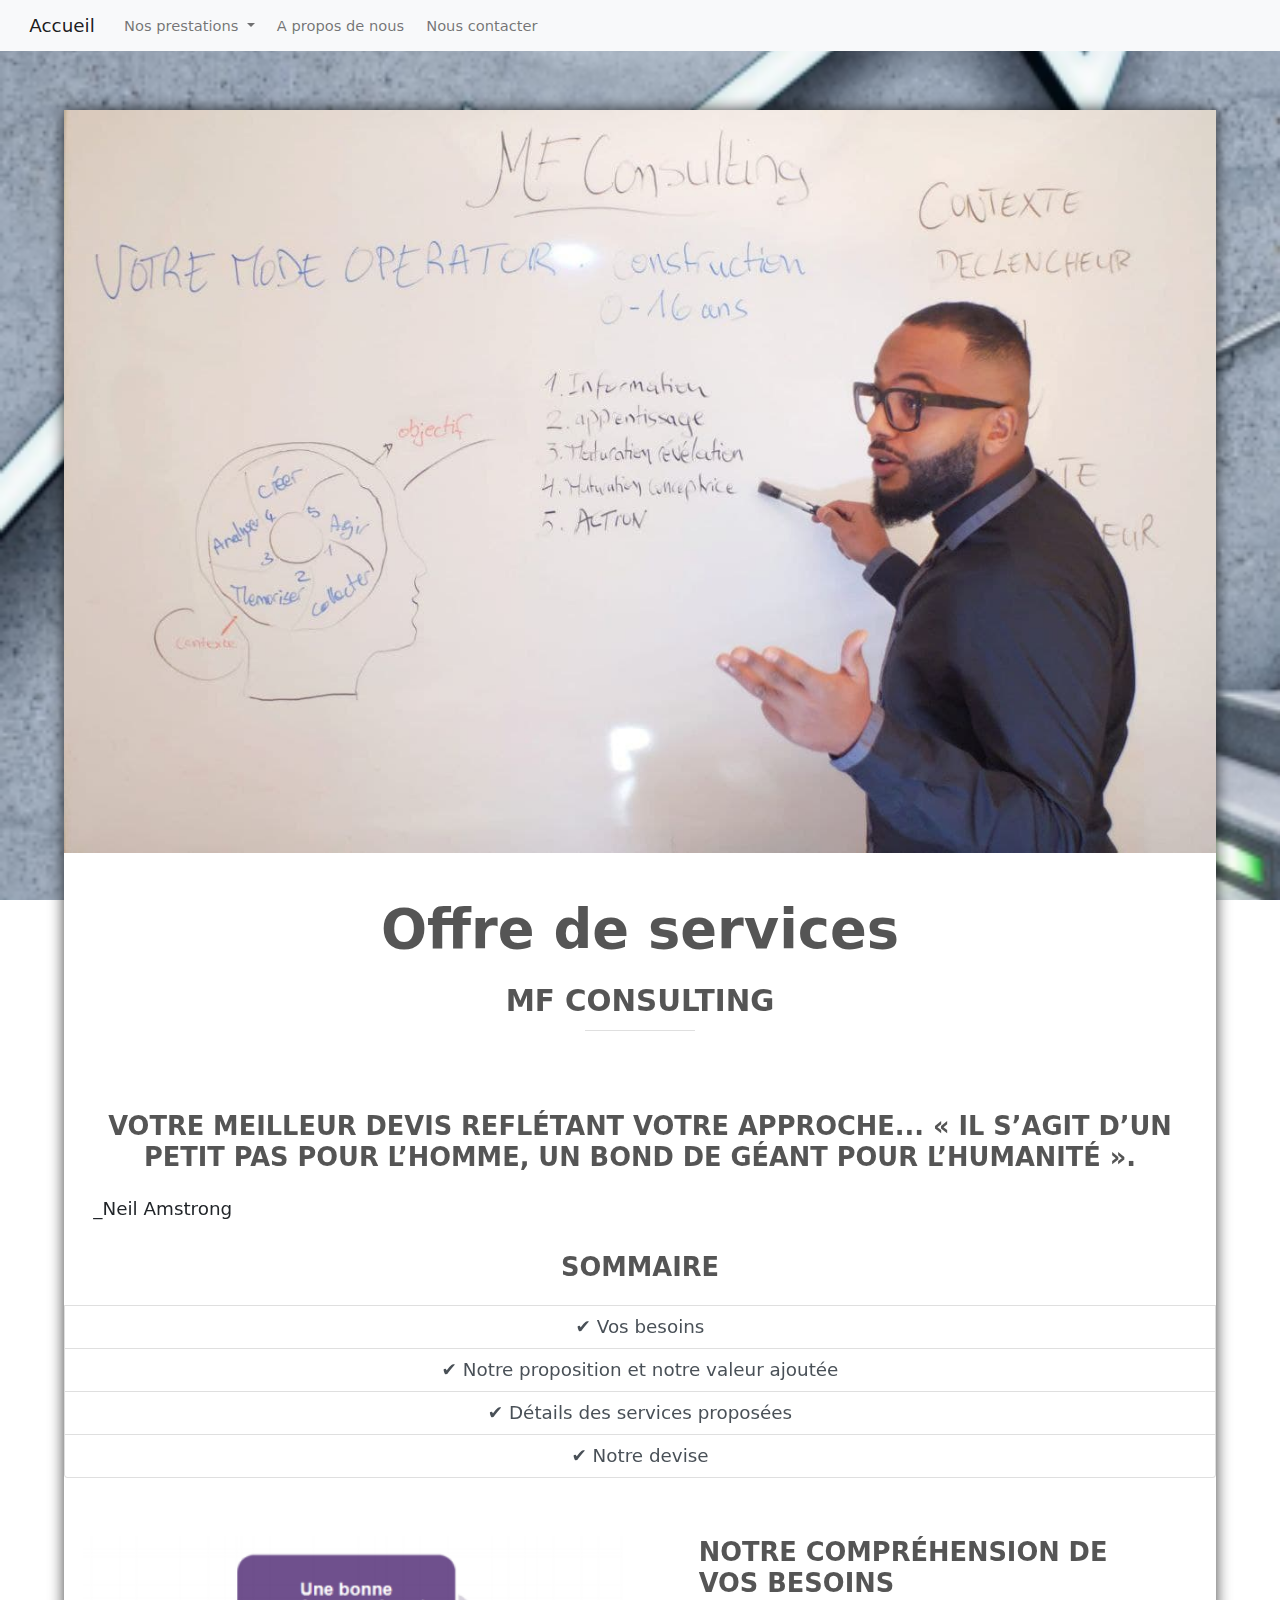
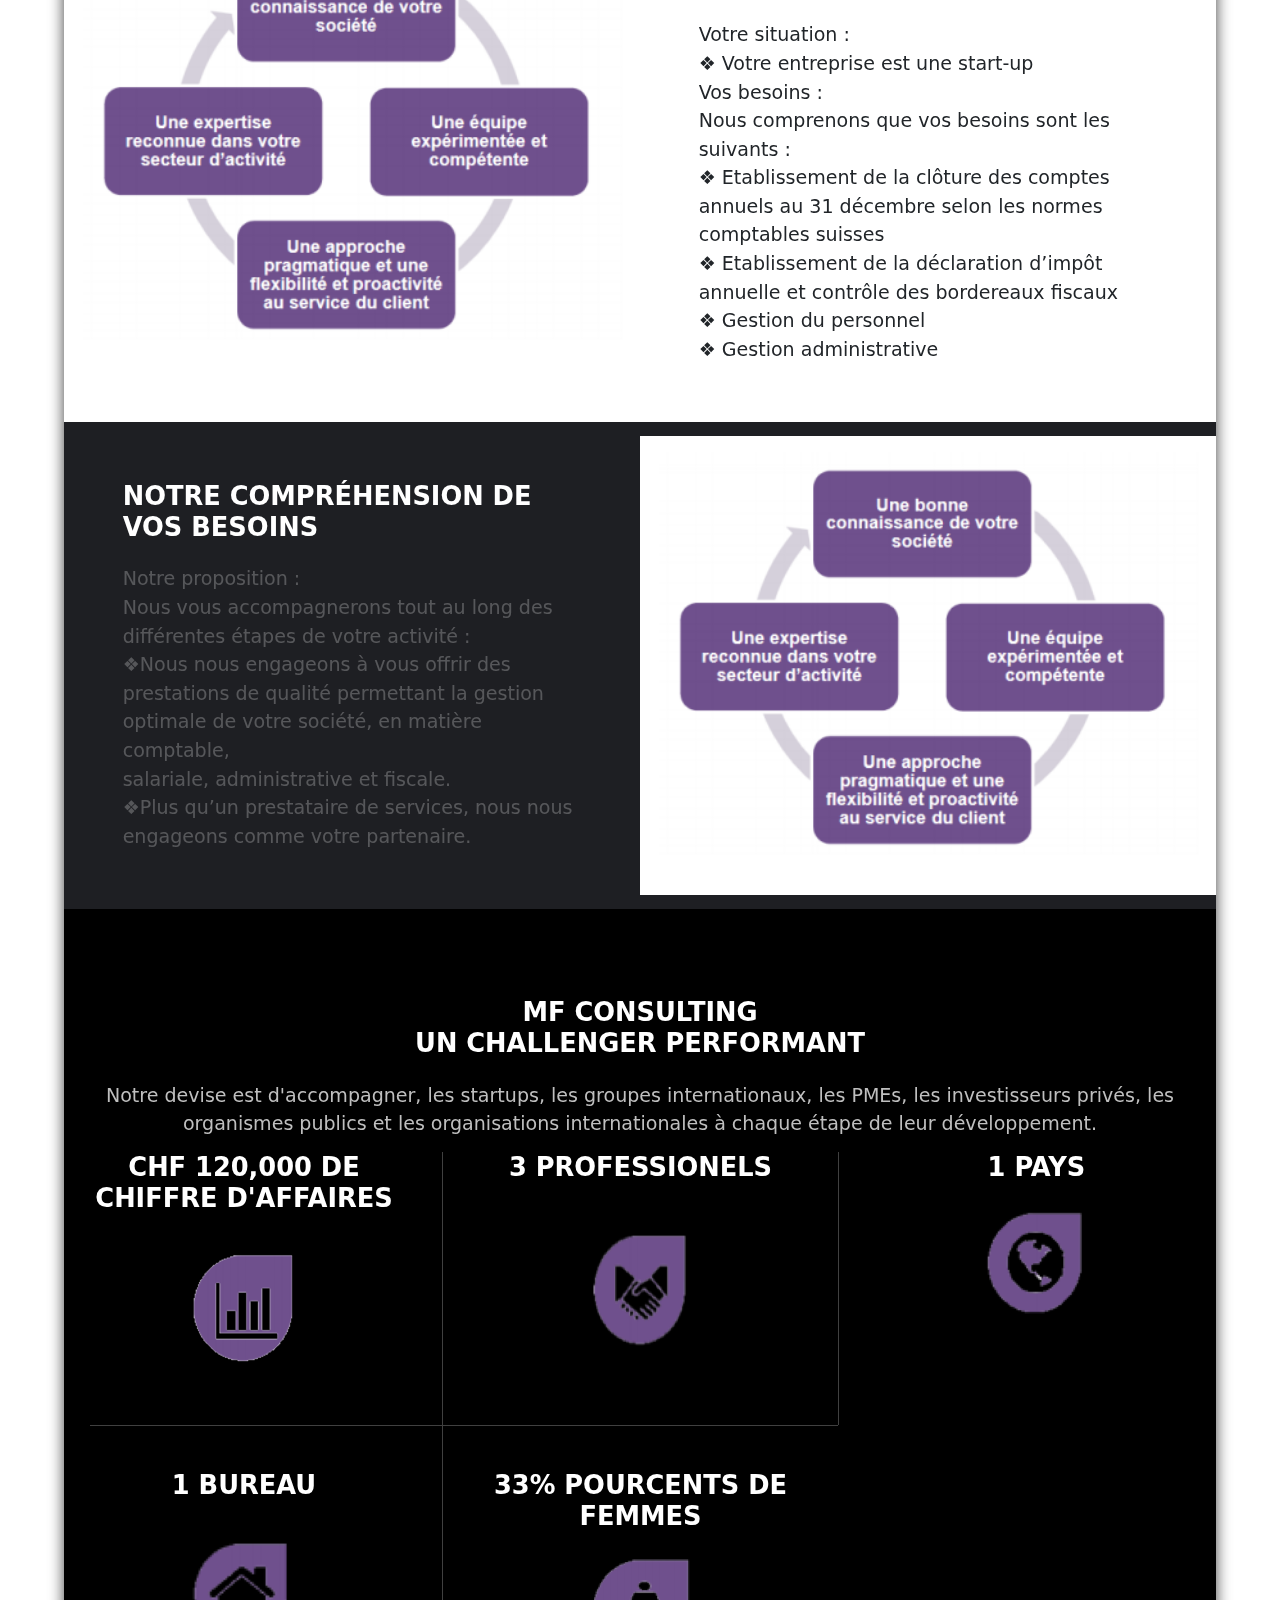
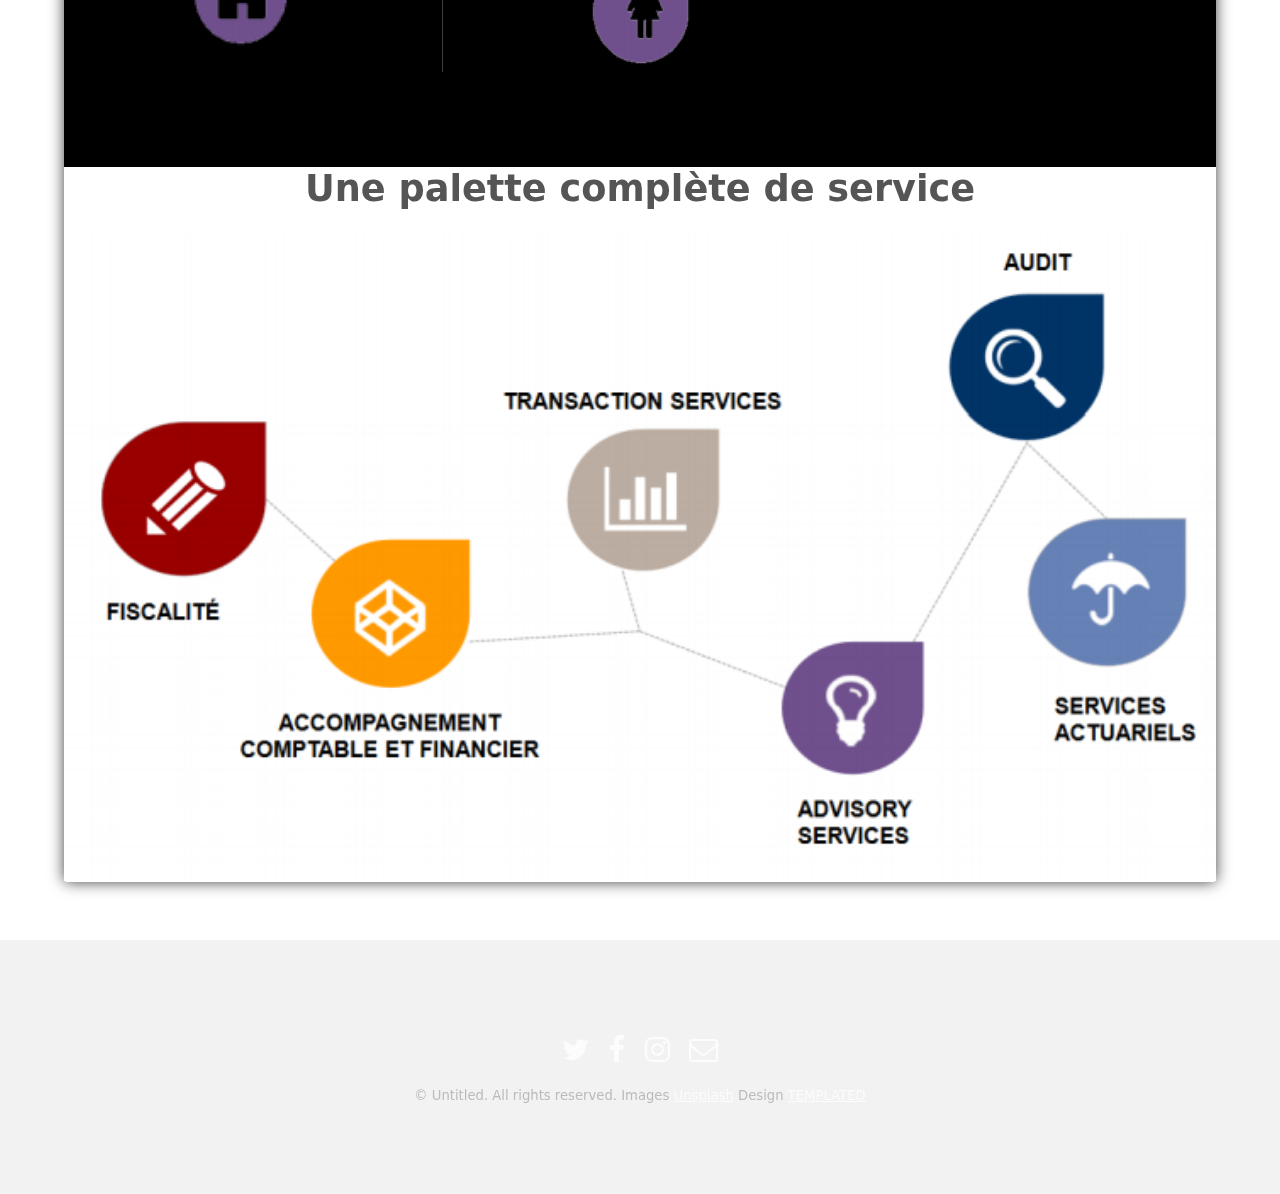
<file: index.html>
<!DOCTYPE HTML>
<!--
	Caminar by TEMPLATED
	templated.co @templatedco
	Released for free under the Creative Commons Attribution 3.0 license (templated.co/license)
-->
<html>
	<head>
		<title>Page d'Accueil</title>
		<meta charset="utf-8" />
		<meta name="viewport" content="width=device-width, initial-scale=1" />
		<link rel="stylesheet" href="assets/css/main.css" />
		<link rel="stylesheet" href="assets2/css/main.css" />
		<link rel="stylesheet" href="bootstrap.css">
		<link rel="shortcut icon" type="image/x-icon" href="favicon.ico" />
		
	</head>

	<body>
		<!--Navbar-->
		<nav class="navbar sticky-top navbar-expand-md navbar-light bg-light">
			<a class="navbar-brand" href="#">Accueil</a>
			<ul class="navbar-nav">
			  <!-- <li class="nav-item active">
				<a class="nav-link" href="#">Accueil <span class="sr-only">Accueil</span></a>
			  </li> -->
			  <li class="nav-item dropdown">
				<a class="nav-link dropdown-toggle" href="#" id="navbarDropdownMenuLink" data-toggle="dropdown" aria-haspopup="true" aria-expanded="false">
				  Nos prestations
				</a>
				<div class="dropdown-menu" aria-labelledby="navbarDropdownMenuLink">
				  <a class="dropdown-item" href="prestas/entrep.html">entreprises</a>
				  <a class="dropdown-item" href="prestas/partic.html">particuliers</a>
				  <a class="dropdown-item" href="prestas/assur.html">assurances</a>
				  <!-- <div class="dropdown-divider"></div>
				  <a class="dropdown-item" href="#">Presta4</a> -->
				</div>
			  </li>
			  <li class="nav-item">
				<a class="nav-link" href="apropos/apropos.html">A propos de nous</a>
			  </li>
			  <li class="nav-item">
				<a class="nav-link" href="contact/contact.html">Nous contacter</a>
			  </li>
			</ul>
		  </nav>

		<!-- Main -->
			<section id="main">
				<div class="inner">

				<!-- Intro -->
					<section id="one" class="wrappern style1">

						<div class="image fit flush">
							<img src="images/consulting.jpg" alt="" />
						</div>
						
						<header class="special">
							<h1>Offre de services</h1>
							<h2>MF consulting</h2>
						</header>
						<div class="content">
							<h3 class="text-center">Votre meilleur devis reflétant votre
								approche... « Il s’agit d’un petit
								pas pour l’homme, un bond
								de géant pour l’humanité ».<br>
								
							</h3>
							<p class="lead">_Neil Amstrong</p>
						</div>
					</section>
					
				<!--Sommaire-->

					<div class="list-group">
						<h3 class="text-center">Sommaire</h3>
						<!-- <a href="#" class="list-group-item list-group-item-action active text-center">
						  Cras justo odio
						</a> -->
						<a href="#three" class="list-group-item list-group-item-action text-center lead"> ✔ Vos besoins</a>
						<a href="#two1" class="list-group-item list-group-item-action text-center lead"> ✔ Notre proposition et notre valeur ajoutée</a>
						<a href="#three1" class="list-group-item list-group-item-action text-center lead"> ✔ Détails des services proposées</a>
						<a href="#two" class="list-group-item list-group-item-action text-center lead"> ✔ Notre devise</a>
					</div>
				
				<!--Besoins-->
					<section id="three" class="wrappern">
						<div class="spotlightn">
							<div class="image flush"><img src="images/elemcompr2.png" alt="" /></div>
							<div class="inner">
								<h3>Notre compréhension de vos besoins</h3>
								<p>Votre situation : </br>
									❖ Votre entreprise est une start-up </br>
									Vos besoins : </br>
									Nous comprenons que vos besoins sont les suivants : </br>
									❖ Etablissement de la clôture des comptes annuels au 31 décembre selon les normes comptables suisses </br>
									❖ Etablissement de la déclaration d’impôt annuelle et contrôle des bordereaux fiscaux </br>
									❖ Gestion du personnel</br>
									❖ Gestion administrative </p>
							</div>
						</div>
						<div id="two1" class="spotlightn alt">
							<div class="image flush"><img src="images/elemcompr2.png" alt="" /></div>
							<div  class="inner">
								<h3>Notre compréhension de vos besoins</h3>
								<p>Notre proposition :</br>
									Nous vous accompagnerons tout au long des</br>
									différentes étapes de votre activité :</br>
									❖Nous nous engageons à vous offrir des</br>
									prestations de qualité permettant la gestion</br>
									optimale de votre société, en matière comptable,</br>
									salariale, administrative et fiscale.</br>
									❖Plus qu’un prestataire de services, nous nous</br>
									engageons comme votre partenaire.</p>
							</div>
						</div>
					</section>

					<!--Tableau-->

					<!-- <table id="three1" class="table table-bordered">
						<thead>
						  <tr>
							<th>Activités</th>
							<th>Périodicités</th>
							<th>Notre engagement</th>
						  </tr>
						</thead>
						<tbody>
						  <tr>
							<td>Gestion administrative</td>
							<td>Quotidiennement</td>
							<td>
								• Gestion des courriers (tri, classement, réponse)<br>
								• Gestion de la boîte mail (répondre aux mails)<br>
								• Toutes demandes administratives
							</td>
						  </tr>
						  <tr>
							<td>Gestion du personnel</td>
							<td>Quotidiennement</td>
							<td>
								• Suivi et validation des heures du personnel<br>
								• Déclaration d’accident et maladie<br>
								• Etablissement des certificats de travail<br>
								• Etablissement des contrats de travail<br>
								• Demande des permis de travail<br>
								• Tâches administratives liées aux collaborateurs

							</td>
						  </tr>

						  <tr>
							<td rowspan="3">Comptabilité</td>
							<td>Ponctuelle</td>
							<td>
								Mise en place de la comptabilité sur notre logiciel<br>
								Adaptation du plan comptable (si nécessaire)

							</td>
						  </tr>
						  <tr>
							  <td>mensuelle</td>
							  <td>
								• Saisie des comptes bancaires, postaux et de la caisse<br>
								• Comptabilisation des créanciers<br>
								• Saisie des créanciers payés cash<br>
								• Intégration du chiffre d’affaires<br>
								• Gestion des bons et des cartes de crédit<br>
								• Réconciliation et suivi des débiteurs et des créanciers
							  </td>
						  </tr>
						  <tr>
							  <td>annuelle</td>
							  <td>
								• Etablissement de la clôture des comptes annuels selon les<br>
								normes comptables suisses au 31 décembre<br>
								• Etablissement d’un dossier de clôture documenté<br>
								• Etablissement des états financiers annuels
							  </td>
						  </tr>

						  <tr>
							<td rowspan="2">Fiscalité</td>
							<td>Trimestrielle</td>
							<td>
								• Etablissement des décomptes TVA
							</td>
						  </tr>
						  <tr>
							  <td>annuelle</td>
							  <td>
								• Etablissement de la déclaration d’impôt annuelle<br>
								• Contrôle des bordereaux fiscaux
							  </td>
						  </tr>

						  <tr>
							<td rowspan="3">Salaires et assurances sociales</td>
							<td>Ponctuelle</td>
							<td>
								• Mise en place de la gestion des salaires sur notre logiciel<br>
								• Intégration des éléments de salaires du 1er janvier 2021 à ce jour<br>
								• Création de la pièce comptable
							</td>
						  </tr>
						  <tr>
							  <td>Mensuelle</td>
							  <td>
								• Etablissement des fiches de paies Etablissement des décomptes<br>
								d’impôt source (si applicable)<br>
								• Etablissement de la pièce comptable<br>
								• Suivi des droits aux vacances
							  </td>
						  </tr>
						  <tr>
							  <td>annuelle</td>
							  <td>
								• Etablissement des certificats de salaires<br>
								• Etablissement des quittances impôt source (si applicable)<br>
								• Etablissement des décomptes annuels des assurances sociales
							  </td>
						  </tr>

						  <tr>
							<td>Accessoires</td>
							<td>Ponctuelle</td>
							<td>
								• Conseil de gestion<br>
								• Management<br>
								• Gestion financière<br>
								• Coaching 
							</td>
						  </tr>
						</tbody>
					  </table> -->

					  <!--cl2-->

					<section id="two" class="wrapper style3">
						<div class="inner">
							<h3>MF CONSULTING <br>
								Un challenger performant</h3>

							<p>	Notre devise est d'accompagner, les startups, les groupes
								internationaux, les PMEs, les investisseurs privés, les organismes
								publics et les organisations internationales à chaque étape de leur
								développement.
								</p>
							<div id="flexgrid">
								<div>
									<header>
										<h3>CHF 120,000 de chiffre d'affaires</h3>
									</header>

									<img src="images/sta1.png">

								</div>
								<div>
									<header>
										<h3>3 professionels</h3>
									</header>

									<img style="margin-top: 2rem;" src="images/sta2.png">

								</div>
								<div>
									<header>
										<h3>1 pays</h3>
									</header>

									<img src="images/sta3.png">

								</div>
								<div>
									<header>
										<h3>1 bureau</h3>
									</header>

									<img src="images/sta4.png">

								</div>
								<div>
									<header>
										<h3>33% pourcents de femmes</h3>
									</header>

									<img src="images/sta5.png" alt="" class="img-rounded">

								</div>
							</div>
						</div>
					</section>

					<section>
						<div class="row">
							<h4 class="text-center">Une palette complète de service</h4>

							<img src="images/palette.png" class="m-auto">
						</div>
					</section>
					
					
				</div>
			</section>

		<!-- Footer -->
			<footer id="footer">
				<div class="container">
					<ul class="icons">
						<li><a href="#" class="icon fa-twitter"><span class="label">Twitter</span></a></li>
						<li><a href="#" class="icon fa-facebook"><span class="label">Facebook</span></a></li>
						<li><a href="#" class="icon fa-instagram"><span class="label">Instagram</span></a></li>
						<li><a href="#" class="icon fa-envelope-o"><span class="label">Email</span></a></li>
					</ul>
				</div>
				<div class="copyright">
					&copy; Untitled. All rights reserved. Images <a href="https://unsplash.com">Unsplash</a> Design <a href="https://templated.co">TEMPLATED</a>
				</div>
			</footer>

		<!-- Scripts -->
			<script src="assets/js/jquery.min.js"></script>
			<script src="assets/js/jquery.poptrox.min.js"></script>
			<script src="assets/js/skel.min.js"></script>
			<script src="assets/js/util.js"></script>
			<script src="assets/js/main.js"></script>

			<script src="https://code.jquery.com/jquery-3.2.1.slim.min.js" integrity="sha384-KJ3o2DKtIkvYIK3UENzmM7KCkRr/rE9/Qpg6aAZGJwFDMVNA/GpGFF93hXpG5KkN" crossorigin="anonymous"></script>
			<script src="https://cdnjs.cloudflare.com/ajax/libs/popper.js/1.12.9/umd/popper.min.js" integrity="sha384-ApNbgh9B+Y1QKtv3Rn7W3mgPxhU9K/ScQsAP7hUibX39j7fakFPskvXusvfa0b4Q" crossorigin="anonymous"></script>
			<script src="https://maxcdn.bootstrapcdn.com/bootstrap/4.0.0/js/bootstrap.min.js" integrity="sha384-JZR6Spejh4U02d8jOt6vLEHfe/JQGiRRSQQxSfFWpi1MquVdAyjUar5+76PVCmYl" crossorigin="anonymous"></script>

	</body>
</html>
</file>
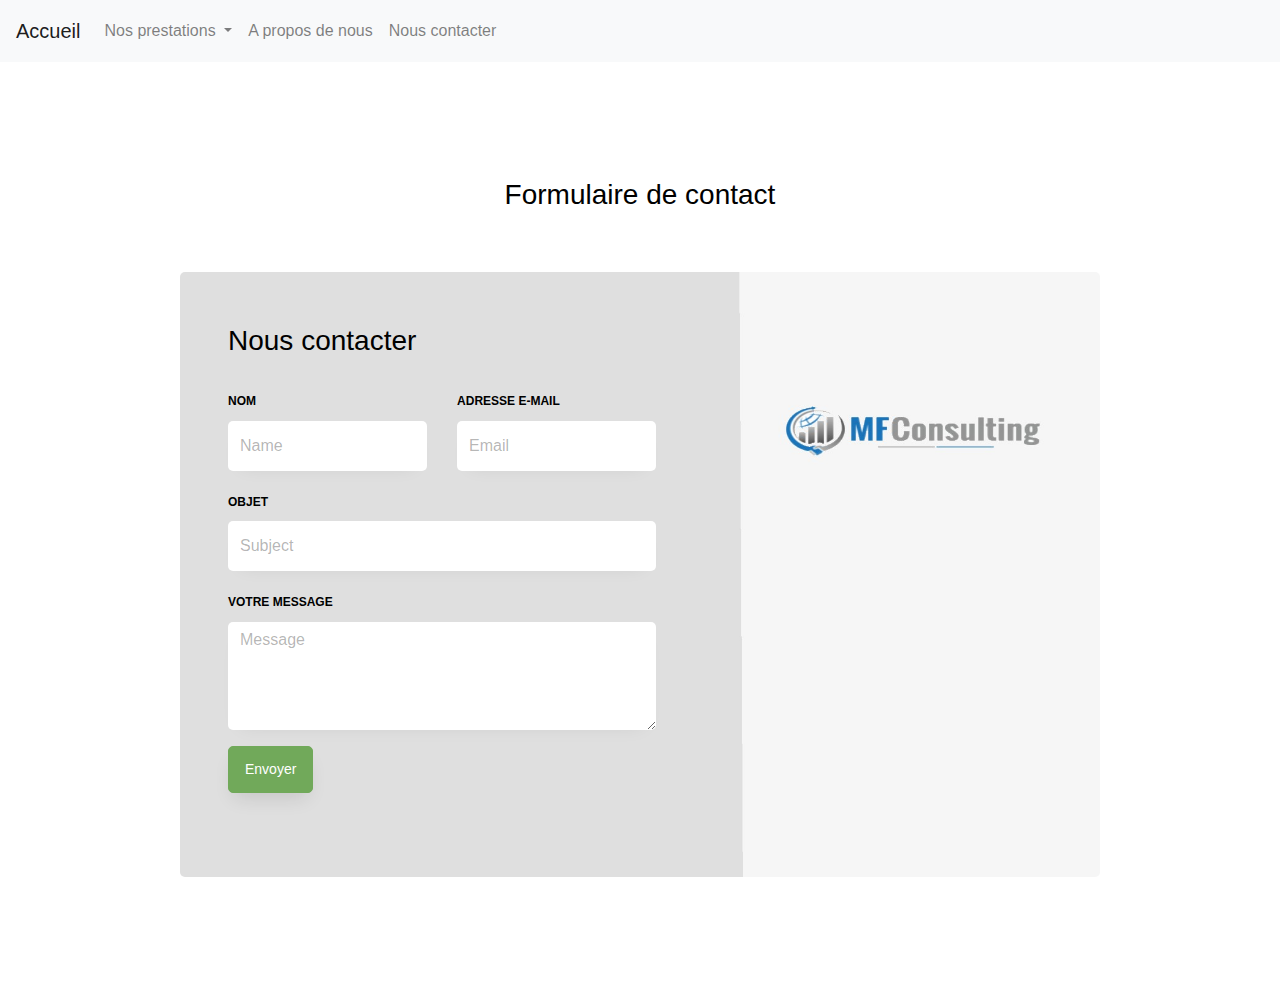
<file: contact/contact.html>
<!doctype html>
<html lang="en">
  <head>
  	<title>Nous-contacter</title>
    <meta charset="utf-8">
    <meta name="viewport" content="width=device-width, initial-scale=1, shrink-to-fit=no">

	<link href='https://fonts.googleapis.com/css?family=Roboto:400,100,300,700' rel='stylesheet' type='text/css'>

	<link rel="stylesheet" href="https://stackpath.bootstrapcdn.com/font-awesome/4.7.0/css/font-awesome.min.css">
	
	<link rel="stylesheet" href="css/style.css">

	</head>
	<body>

		<nav class="navbar sticky-top navbar-expand-md navbar-light bg-light">
			<a class="navbar-brand" href="../index.html">Accueil</a>
			<ul class="navbar-nav">
			  <!-- <li class="nav-item active">
				<a class="nav-link" href="">Accueil <span class="sr-only">Accueil</span></a>
			  </li> -->
			  <li class="nav-item dropdown">
				<a class="nav-link dropdown-toggle" href="#" id="navbarDropdownMenuLink" data-toggle="dropdown" aria-haspopup="true" aria-expanded="false">
				  Nos prestations
				</a>
				<div class="dropdown-menu" aria-labelledby="navbarDropdownMenuLink">
				  <a class="dropdown-item" href="../prestas/entrep.html">entreprises</a>
				  <a class="dropdown-item" href="../prestas/partic.html">particuliers</a>
				  <a class="dropdown-item" href="../prestas/assur.html">assurances</a>
				  <!-- <div class="dropdown-divider"></div>
				  <a class="dropdown-item" href="#">Presta4</a> -->
				</div>
			  </li>
			  <li class="nav-item">
				<a class="nav-link" href="../apropos/apropos.html">A propos de nous</a>
			  </li>
			  <li class="nav-item">
				<a class="nav-link" href="#">Nous contacter</a>
			  </li>
			</ul>
		  </nav>
	
	<section class="ftco-section">
		<div class="container">
			<div class="row justify-content-center">
				<div class="col-md-6 text-center mb-5">
					<h2 class="heading-section">Formulaire de contact</h2>
				</div>
			</div>
			<div class="row justify-content-center">
				<div class="col-lg-10">
					<div class="wrapper img" style="background-image: url(images/img.jpg);">
						<div class="row">
							<div class="col-md-9 col-lg-7">
								<div class="contact-wrap w-100 p-md-5 p-4">
									<h3 class="mb-4">Nous contacter</h3>
									<div id="form-message-warning" class="mb-4"></div> 
				      		<div id="form-message-success" class="mb-4">
				            Vôtre message été envoyé, Merci !
				      		</div>
									<form method="POST" id="contactForm" name="contactForm" class="contactForm">
										<div class="row">
											<div class="col-md-6">
												<div class="form-group">
													<label class="label" for="name">Nom</label>
													<input type="text" class="form-control" name="name" id="name" placeholder="Name">
												</div>
											</div>
											<div class="col-md-6"> 
												<div class="form-group">
													<label class="label" for="email">Adresse e-mail</label>
													<input type="email" class="form-control" name="email" id="email" placeholder="Email">
												</div>
											</div>
											<div class="col-md-12">
												<div class="form-group">
													<label class="label" for="subject">Objet</label>
													<input type="text" class="form-control" name="subject" id="subject" placeholder="Subject">
												</div>
											</div>
											<div class="col-md-12">
												<div class="form-group">
													<label class="label" for="#">Votre message</label>
													<textarea name="message" class="form-control" id="message" cols="30" rows="4" placeholder="Message"></textarea>
												</div>
											</div>
											<div class="col-md-12">
												<div class="form-group">
													<input type="submit" value="Envoyer" class="btn btn-primary">
													<div class="submitting"></div>
												</div>
											</div>
										</div>
									</form>
								</div>
							</div>
						</div>
					</div>
				</div>
			</div>
		</div>
	</section>

	<script src="js/jquery.min.js"></script>
  <script src="js/popper.js"></script>
  <script src="js/bootstrap.min.js"></script>
  <script src="js/jquery.validate.min.js"></script>
  <script src="js/main.js"></script>

	</body>
</html>
</file>
<file: assets/css/main.css>
@import url(font-awesome.min.css);
@import url("https://fonts.googleapis.com/css?family=Poppins:300,400,500,600,700");

/*
	Caminar by TEMPLATED
	templated.co @templatedco
	Released for free under the Creative Commons Attribution 3.0 license (templated.co/license)
*/

/* Reset */

	html, body, div, span, applet, object, iframe, h1, h2, h3, h4, h5, h6, p, blockquote, pre, a, abbr, acronym, address, big, cite, code, del, dfn, em, img, ins, kbd, q, s, samp, small, strike, strong, sub, sup, tt, var, b, u, i, center, dl, dt, dd, ol, ul, li, fieldset, form, label, legend, table, caption, tbody, tfoot, thead, tr, th, td, article, aside, canvas, details, embed, figure, figcaption, footer, header, hgroup, menu, nav, output, ruby, section, summary, time, mark, audio, video {
		margin: 0;
		padding: 0;
		border: 0;
		font-size: 100%;
		font: inherit;
		vertical-align: baseline;
	}

	article, aside, details, figcaption, figure, footer, header, hgroup, menu, nav, section {
		display: block;
	}

	body {
		line-height: 1;
	}

	ol, ul {
		list-style: none;
	}

	blockquote, q {
		quotes: none;
	}

	blockquote:before, blockquote:after, q:before, q:after {
		content: '';
		content: none;
	}

	table {
		border-collapse: collapse;
		border-spacing: 0;
	}

	body {
		-webkit-text-size-adjust: none;
	}

/* Box Model */

	*, *:before, *:after {
		-moz-box-sizing: border-box;
		-webkit-box-sizing: border-box;
		box-sizing: border-box;
	}

/* Containers */

	.container {
		margin-left: auto;
		margin-right: auto;
	}

	.container.\31 25\25 {
		width: 100%;
		max-width: 100rem;
		min-width: 80rem;
	}

	.container.\37 5\25 {
		width: 60rem;
	}

	.container.\35 0\25 {
		width: 40rem;
	}

	.container.\32 5\25 {
		width: 20rem;
	}

	.container {
		width: 80rem;
	}

	@media screen and (max-width: 1680px) {

		.container.\31 25\25 {
			width: 100%;
			max-width: 100rem;
			min-width: 80rem;
		}

		.container.\37 5\25 {
			width: 60rem;
		}

		.container.\35 0\25 {
			width: 40rem;
		}

		.container.\32 5\25 {
			width: 20rem;
		}

		.container {
			width: 80rem;
		}

	}

	@media screen and (max-width: 1280px) {

		.container.\31 25\25 {
			width: 100%;
			max-width: 81.25rem;
			min-width: 65rem;
		}

		.container.\37 5\25 {
			width: 48.75rem;
		}

		.container.\35 0\25 {
			width: 32.5rem;
		}

		.container.\32 5\25 {
			width: 16.25rem;
		}

		.container {
			width: 65rem;
		}

	}

	@media screen and (max-width: 980px) {

		.container.\31 25\25 {
			width: 100%;
			max-width: 112.5%;
			min-width: 90%;
		}

		.container.\37 5\25 {
			width: 67.5%;
		}

		.container.\35 0\25 {
			width: 45%;
		}

		.container.\32 5\25 {
			width: 22.5%;
		}

		.container {
			width: 90%;
		}

	}

	@media screen and (max-width: 736px) {

		.container.\31 25\25 {
			width: 100%;
			max-width: 112.5%;
			min-width: 90%;
		}

		.container.\37 5\25 {
			width: 67.5%;
		}

		.container.\35 0\25 {
			width: 45%;
		}

		.container.\32 5\25 {
			width: 22.5%;
		}

		.container {
			width: 90% !important;
		}

	}

	@media screen and (max-width: 480px) {

		.container.\31 25\25 {
			width: 100%;
			max-width: 112.5%;
			min-width: 90%;
		}

		.container.\37 5\25 {
			width: 67.5%;
		}

		.container.\35 0\25 {
			width: 45%;
		}

		.container.\32 5\25 {
			width: 22.5%;
		}

		.container {
			width: 90% !important;
		}

	}

/* Grid */

	.row {
		border-bottom: solid 1px transparent;
		-moz-box-sizing: border-box;
		-webkit-box-sizing: border-box;
		box-sizing: border-box;
	}

	.row > * {
		float: left;
		-moz-box-sizing: border-box;
		-webkit-box-sizing: border-box;
		box-sizing: border-box;
	}

	.row:after, .row:before {
		content: '';
		display: block;
		clear: both;
		height: 0;
	}

	.row.uniform > * > :first-child {
		margin-top: 0;
	}

	.row.uniform > * > :last-child {
		margin-bottom: 0;
	}

	.row.\30 \25 > * {
		padding: 0 0 0 0rem;
	}

	.row.\30 \25 {
		margin: 0 0 -1px 0rem;
	}

	.row.uniform.\30 \25 > * {
		padding: 0rem 0 0 0rem;
	}

	.row.uniform.\30 \25 {
		margin: 0rem 0 -1px 0rem;
	}

	.row > * {
		padding: 0 0 0 2rem;
	}

	.row {
		margin: 0 0 -1px -2rem;
	}

	.row.uniform > * {
		padding: 2rem 0 0 2rem;
	}

	.row.uniform {
		margin: -2rem 0 -1px -2rem;
	}

	.row.\32 00\25 > * {
		padding: 0 0 0 4rem;
	}

	.row.\32 00\25 {
		margin: 0 0 -1px -4rem;
	}

	.row.uniform.\32 00\25 > * {
		padding: 4rem 0 0 4rem;
	}

	.row.uniform.\32 00\25 {
		margin: -4rem 0 -1px -4rem;
	}

	.row.\31 50\25 > * {
		padding: 0 0 0 3rem;
	}

	.row.\31 50\25 {
		margin: 0 0 -1px -3rem;
	}

	.row.uniform.\31 50\25 > * {
		padding: 3rem 0 0 3rem;
	}

	.row.uniform.\31 50\25 {
		margin: -3rem 0 -1px -3rem;
	}

	.row.\35 0\25 > * {
		padding: 0 0 0 1rem;
	}

	.row.\35 0\25 {
		margin: 0 0 -1px -1rem;
	}

	.row.uniform.\35 0\25 > * {
		padding: 1rem 0 0 1rem;
	}

	.row.uniform.\35 0\25 {
		margin: -1rem 0 -1px -1rem;
	}

	.row.\32 5\25 > * {
		padding: 0 0 0 0.5rem;
	}

	.row.\32 5\25 {
		margin: 0 0 -1px -0.5rem;
	}

	.row.uniform.\32 5\25 > * {
		padding: 0.5rem 0 0 0.5rem;
	}

	.row.uniform.\32 5\25 {
		margin: -0.5rem 0 -1px -0.5rem;
	}

	.\31 2u, .\31 2u\24 {
		width: 100%;
		clear: none;
		margin-left: 0;
	}

	.\31 1u, .\31 1u\24 {
		width: 91.6666666667%;
		clear: none;
		margin-left: 0;
	}

	.\31 0u, .\31 0u\24 {
		width: 83.3333333333%;
		clear: none;
		margin-left: 0;
	}

	.\39 u, .\39 u\24 {
		width: 75%;
		clear: none;
		margin-left: 0;
	}

	.\38 u, .\38 u\24 {
		width: 66.6666666667%;
		clear: none;
		margin-left: 0;
	}

	.\37 u, .\37 u\24 {
		width: 58.3333333333%;
		clear: none;
		margin-left: 0;
	}

	.\36 u, .\36 u\24 {
		width: 50%;
		clear: none;
		margin-left: 0;
	}

	.\35 u, .\35 u\24 {
		width: 41.6666666667%;
		clear: none;
		margin-left: 0;
	}

	.\34 u, .\34 u\24 {
		width: 33.3333333333%;
		clear: none;
		margin-left: 0;
	}

	.\33 u, .\33 u\24 {
		width: 25%;
		clear: none;
		margin-left: 0;
	}

	.\32 u, .\32 u\24 {
		width: 16.6666666667%;
		clear: none;
		margin-left: 0;
	}

	.\31 u, .\31 u\24 {
		width: 8.3333333333%;
		clear: none;
		margin-left: 0;
	}

	.\31 2u\24 + *,
	.\31 1u\24 + *,
	.\31 0u\24 + *,
	.\39 u\24 + *,
	.\38 u\24 + *,
	.\37 u\24 + *,
	.\36 u\24 + *,
	.\35 u\24 + *,
	.\34 u\24 + *,
	.\33 u\24 + *,
	.\32 u\24 + *,
	.\31 u\24 + * {
		clear: left;
	}

	.\-11u {
		margin-left: 91.66667%;
	}

	.\-10u {
		margin-left: 83.33333%;
	}

	.\-9u {
		margin-left: 75%;
	}

	.\-8u {
		margin-left: 66.66667%;
	}

	.\-7u {
		margin-left: 58.33333%;
	}

	.\-6u {
		margin-left: 50%;
	}

	.\-5u {
		margin-left: 41.66667%;
	}

	.\-4u {
		margin-left: 33.33333%;
	}

	.\-3u {
		margin-left: 25%;
	}

	.\-2u {
		margin-left: 16.66667%;
	}

	.\-1u {
		margin-left: 8.33333%;
	}

	@media screen and (max-width: 1680px) {

		.row > * {
			padding: 0 0 0 2rem;
		}

		.row {
			margin: 0 0 -1px -2rem;
		}

		.row.uniform > * {
			padding: 2rem 0 0 2rem;
		}

		.row.uniform {
			margin: -2rem 0 -1px -2rem;
		}

		.row.\32 00\25 > * {
			padding: 0 0 0 4rem;
		}

		.row.\32 00\25 {
			margin: 0 0 -1px -4rem;
		}

		.row.uniform.\32 00\25 > * {
			padding: 4rem 0 0 4rem;
		}

		.row.uniform.\32 00\25 {
			margin: -4rem 0 -1px -4rem;
		}

		.row.\31 50\25 > * {
			padding: 0 0 0 3rem;
		}

		.row.\31 50\25 {
			margin: 0 0 -1px -3rem;
		}

		.row.uniform.\31 50\25 > * {
			padding: 3rem 0 0 3rem;
		}

		.row.uniform.\31 50\25 {
			margin: -3rem 0 -1px -3rem;
		}

		.row.\35 0\25 > * {
			padding: 0 0 0 1rem;
		}

		.row.\35 0\25 {
			margin: 0 0 -1px -1rem;
		}

		.row.uniform.\35 0\25 > * {
			padding: 1rem 0 0 1rem;
		}

		.row.uniform.\35 0\25 {
			margin: -1rem 0 -1px -1rem;
		}

		.row.\32 5\25 > * {
			padding: 0 0 0 0.5rem;
		}

		.row.\32 5\25 {
			margin: 0 0 -1px -0.5rem;
		}

		.row.uniform.\32 5\25 > * {
			padding: 0.5rem 0 0 0.5rem;
		}

		.row.uniform.\32 5\25 {
			margin: -0.5rem 0 -1px -0.5rem;
		}

		.\31 2u\28xlarge\29, .\31 2u\24\28xlarge\29 {
			width: 100%;
			clear: none;
			margin-left: 0;
		}

		.\31 1u\28xlarge\29, .\31 1u\24\28xlarge\29 {
			width: 91.6666666667%;
			clear: none;
			margin-left: 0;
		}

		.\31 0u\28xlarge\29, .\31 0u\24\28xlarge\29 {
			width: 83.3333333333%;
			clear: none;
			margin-left: 0;
		}

		.\39 u\28xlarge\29, .\39 u\24\28xlarge\29 {
			width: 75%;
			clear: none;
			margin-left: 0;
		}

		.\38 u\28xlarge\29, .\38 u\24\28xlarge\29 {
			width: 66.6666666667%;
			clear: none;
			margin-left: 0;
		}

		.\37 u\28xlarge\29, .\37 u\24\28xlarge\29 {
			width: 58.3333333333%;
			clear: none;
			margin-left: 0;
		}

		.\36 u\28xlarge\29, .\36 u\24\28xlarge\29 {
			width: 50%;
			clear: none;
			margin-left: 0;
		}

		.\35 u\28xlarge\29, .\35 u\24\28xlarge\29 {
			width: 41.6666666667%;
			clear: none;
			margin-left: 0;
		}

		.\34 u\28xlarge\29, .\34 u\24\28xlarge\29 {
			width: 33.3333333333%;
			clear: none;
			margin-left: 0;
		}

		.\33 u\28xlarge\29, .\33 u\24\28xlarge\29 {
			width: 25%;
			clear: none;
			margin-left: 0;
		}

		.\32 u\28xlarge\29, .\32 u\24\28xlarge\29 {
			width: 16.6666666667%;
			clear: none;
			margin-left: 0;
		}

		.\31 u\28xlarge\29, .\31 u\24\28xlarge\29 {
			width: 8.3333333333%;
			clear: none;
			margin-left: 0;
		}

		.\31 2u\24\28xlarge\29 + *,
		.\31 1u\24\28xlarge\29 + *,
		.\31 0u\24\28xlarge\29 + *,
		.\39 u\24\28xlarge\29 + *,
		.\38 u\24\28xlarge\29 + *,
		.\37 u\24\28xlarge\29 + *,
		.\36 u\24\28xlarge\29 + *,
		.\35 u\24\28xlarge\29 + *,
		.\34 u\24\28xlarge\29 + *,
		.\33 u\24\28xlarge\29 + *,
		.\32 u\24\28xlarge\29 + *,
		.\31 u\24\28xlarge\29 + * {
			clear: left;
		}

		.\-11u\28xlarge\29 {
			margin-left: 91.66667%;
		}

		.\-10u\28xlarge\29 {
			margin-left: 83.33333%;
		}

		.\-9u\28xlarge\29 {
			margin-left: 75%;
		}

		.\-8u\28xlarge\29 {
			margin-left: 66.66667%;
		}

		.\-7u\28xlarge\29 {
			margin-left: 58.33333%;
		}

		.\-6u\28xlarge\29 {
			margin-left: 50%;
		}

		.\-5u\28xlarge\29 {
			margin-left: 41.66667%;
		}

		.\-4u\28xlarge\29 {
			margin-left: 33.33333%;
		}

		.\-3u\28xlarge\29 {
			margin-left: 25%;
		}

		.\-2u\28xlarge\29 {
			margin-left: 16.66667%;
		}

		.\-1u\28xlarge\29 {
			margin-left: 8.33333%;
		}

	}

	@media screen and (max-width: 1280px) {

		.row > * {
			padding: 0 0 0 1.5rem;
		}

		.row {
			margin: 0 0 -1px -1.5rem;
		}

		.row.uniform > * {
			padding: 1.5rem 0 0 1.5rem;
		}

		.row.uniform {
			margin: -1.5rem 0 -1px -1.5rem;
		}

		.row.\32 00\25 > * {
			padding: 0 0 0 3rem;
		}

		.row.\32 00\25 {
			margin: 0 0 -1px -3rem;
		}

		.row.uniform.\32 00\25 > * {
			padding: 3rem 0 0 3rem;
		}

		.row.uniform.\32 00\25 {
			margin: -3rem 0 -1px -3rem;
		}

		.row.\31 50\25 > * {
			padding: 0 0 0 2.25rem;
		}

		.row.\31 50\25 {
			margin: 0 0 -1px -2.25rem;
		}

		.row.uniform.\31 50\25 > * {
			padding: 2.25rem 0 0 2.25rem;
		}

		.row.uniform.\31 50\25 {
			margin: -2.25rem 0 -1px -2.25rem;
		}

		.row.\35 0\25 > * {
			padding: 0 0 0 0.75rem;
		}

		.row.\35 0\25 {
			margin: 0 0 -1px -0.75rem;
		}

		.row.uniform.\35 0\25 > * {
			padding: 0.75rem 0 0 0.75rem;
		}

		.row.uniform.\35 0\25 {
			margin: -0.75rem 0 -1px -0.75rem;
		}

		.row.\32 5\25 > * {
			padding: 0 0 0 0.375rem;
		}

		.row.\32 5\25 {
			margin: 0 0 -1px -0.375rem;
		}

		.row.uniform.\32 5\25 > * {
			padding: 0.375rem 0 0 0.375rem;
		}

		.row.uniform.\32 5\25 {
			margin: -0.375rem 0 -1px -0.375rem;
		}

		.\31 2u\28large\29, .\31 2u\24\28large\29 {
			width: 100%;
			clear: none;
			margin-left: 0;
		}

		.\31 1u\28large\29, .\31 1u\24\28large\29 {
			width: 91.6666666667%;
			clear: none;
			margin-left: 0;
		}

		.\31 0u\28large\29, .\31 0u\24\28large\29 {
			width: 83.3333333333%;
			clear: none;
			margin-left: 0;
		}

		.\39 u\28large\29, .\39 u\24\28large\29 {
			width: 75%;
			clear: none;
			margin-left: 0;
		}

		.\38 u\28large\29, .\38 u\24\28large\29 {
			width: 66.6666666667%;
			clear: none;
			margin-left: 0;
		}

		.\37 u\28large\29, .\37 u\24\28large\29 {
			width: 58.3333333333%;
			clear: none;
			margin-left: 0;
		}

		.\36 u\28large\29, .\36 u\24\28large\29 {
			width: 50%;
			clear: none;
			margin-left: 0;
		}

		.\35 u\28large\29, .\35 u\24\28large\29 {
			width: 41.6666666667%;
			clear: none;
			margin-left: 0;
		}

		.\34 u\28large\29, .\34 u\24\28large\29 {
			width: 33.3333333333%;
			clear: none;
			margin-left: 0;
		}

		.\33 u\28large\29, .\33 u\24\28large\29 {
			width: 25%;
			clear: none;
			margin-left: 0;
		}

		.\32 u\28large\29, .\32 u\24\28large\29 {
			width: 16.6666666667%;
			clear: none;
			margin-left: 0;
		}

		.\31 u\28large\29, .\31 u\24\28large\29 {
			width: 8.3333333333%;
			clear: none;
			margin-left: 0;
		}

		.\31 2u\24\28large\29 + *,
		.\31 1u\24\28large\29 + *,
		.\31 0u\24\28large\29 + *,
		.\39 u\24\28large\29 + *,
		.\38 u\24\28large\29 + *,
		.\37 u\24\28large\29 + *,
		.\36 u\24\28large\29 + *,
		.\35 u\24\28large\29 + *,
		.\34 u\24\28large\29 + *,
		.\33 u\24\28large\29 + *,
		.\32 u\24\28large\29 + *,
		.\31 u\24\28large\29 + * {
			clear: left;
		}

		.\-11u\28large\29 {
			margin-left: 91.66667%;
		}

		.\-10u\28large\29 {
			margin-left: 83.33333%;
		}

		.\-9u\28large\29 {
			margin-left: 75%;
		}

		.\-8u\28large\29 {
			margin-left: 66.66667%;
		}

		.\-7u\28large\29 {
			margin-left: 58.33333%;
		}

		.\-6u\28large\29 {
			margin-left: 50%;
		}

		.\-5u\28large\29 {
			margin-left: 41.66667%;
		}

		.\-4u\28large\29 {
			margin-left: 33.33333%;
		}

		.\-3u\28large\29 {
			margin-left: 25%;
		}

		.\-2u\28large\29 {
			margin-left: 16.66667%;
		}

		.\-1u\28large\29 {
			margin-left: 8.33333%;
		}

	}

	@media screen and (max-width: 980px) {

		.row > * {
			padding: 0 0 0 1.5rem;
		}

		.row {
			margin: 0 0 -1px -1.5rem;
		}

		.row.uniform > * {
			padding: 1.5rem 0 0 1.5rem;
		}

		.row.uniform {
			margin: -1.5rem 0 -1px -1.5rem;
		}

		.row.\32 00\25 > * {
			padding: 0 0 0 3rem;
		}

		.row.\32 00\25 {
			margin: 0 0 -1px -3rem;
		}

		.row.uniform.\32 00\25 > * {
			padding: 3rem 0 0 3rem;
		}

		.row.uniform.\32 00\25 {
			margin: -3rem 0 -1px -3rem;
		}

		.row.\31 50\25 > * {
			padding: 0 0 0 2.25rem;
		}

		.row.\31 50\25 {
			margin: 0 0 -1px -2.25rem;
		}

		.row.uniform.\31 50\25 > * {
			padding: 2.25rem 0 0 2.25rem;
		}

		.row.uniform.\31 50\25 {
			margin: -2.25rem 0 -1px -2.25rem;
		}

		.row.\35 0\25 > * {
			padding: 0 0 0 0.75rem;
		}

		.row.\35 0\25 {
			margin: 0 0 -1px -0.75rem;
		}

		.row.uniform.\35 0\25 > * {
			padding: 0.75rem 0 0 0.75rem;
		}

		.row.uniform.\35 0\25 {
			margin: -0.75rem 0 -1px -0.75rem;
		}

		.row.\32 5\25 > * {
			padding: 0 0 0 0.375rem;
		}

		.row.\32 5\25 {
			margin: 0 0 -1px -0.375rem;
		}

		.row.uniform.\32 5\25 > * {
			padding: 0.375rem 0 0 0.375rem;
		}

		.row.uniform.\32 5\25 {
			margin: -0.375rem 0 -1px -0.375rem;
		}

		.\31 2u\28medium\29, .\31 2u\24\28medium\29 {
			width: 100%;
			clear: none;
			margin-left: 0;
		}

		.\31 1u\28medium\29, .\31 1u\24\28medium\29 {
			width: 91.6666666667%;
			clear: none;
			margin-left: 0;
		}

		.\31 0u\28medium\29, .\31 0u\24\28medium\29 {
			width: 83.3333333333%;
			clear: none;
			margin-left: 0;
		}

		.\39 u\28medium\29, .\39 u\24\28medium\29 {
			width: 75%;
			clear: none;
			margin-left: 0;
		}

		.\38 u\28medium\29, .\38 u\24\28medium\29 {
			width: 66.6666666667%;
			clear: none;
			margin-left: 0;
		}

		.\37 u\28medium\29, .\37 u\24\28medium\29 {
			width: 58.3333333333%;
			clear: none;
			margin-left: 0;
		}

		.\36 u\28medium\29, .\36 u\24\28medium\29 {
			width: 50%;
			clear: none;
			margin-left: 0;
		}

		.\35 u\28medium\29, .\35 u\24\28medium\29 {
			width: 41.6666666667%;
			clear: none;
			margin-left: 0;
		}

		.\34 u\28medium\29, .\34 u\24\28medium\29 {
			width: 33.3333333333%;
			clear: none;
			margin-left: 0;
		}

		.\33 u\28medium\29, .\33 u\24\28medium\29 {
			width: 25%;
			clear: none;
			margin-left: 0;
		}

		.\32 u\28medium\29, .\32 u\24\28medium\29 {
			width: 16.6666666667%;
			clear: none;
			margin-left: 0;
		}

		.\31 u\28medium\29, .\31 u\24\28medium\29 {
			width: 8.3333333333%;
			clear: none;
			margin-left: 0;
		}

		.\31 2u\24\28medium\29 + *,
		.\31 1u\24\28medium\29 + *,
		.\31 0u\24\28medium\29 + *,
		.\39 u\24\28medium\29 + *,
		.\38 u\24\28medium\29 + *,
		.\37 u\24\28medium\29 + *,
		.\36 u\24\28medium\29 + *,
		.\35 u\24\28medium\29 + *,
		.\34 u\24\28medium\29 + *,
		.\33 u\24\28medium\29 + *,
		.\32 u\24\28medium\29 + *,
		.\31 u\24\28medium\29 + * {
			clear: left;
		}

		.\-11u\28medium\29 {
			margin-left: 91.66667%;
		}

		.\-10u\28medium\29 {
			margin-left: 83.33333%;
		}

		.\-9u\28medium\29 {
			margin-left: 75%;
		}

		.\-8u\28medium\29 {
			margin-left: 66.66667%;
		}

		.\-7u\28medium\29 {
			margin-left: 58.33333%;
		}

		.\-6u\28medium\29 {
			margin-left: 50%;
		}

		.\-5u\28medium\29 {
			margin-left: 41.66667%;
		}

		.\-4u\28medium\29 {
			margin-left: 33.33333%;
		}

		.\-3u\28medium\29 {
			margin-left: 25%;
		}

		.\-2u\28medium\29 {
			margin-left: 16.66667%;
		}

		.\-1u\28medium\29 {
			margin-left: 8.33333%;
		}

	}

	@media screen and (max-width: 736px) {

		.row > * {
			padding: 0 0 0 1.25rem;
		}

		.row {
			margin: 0 0 -1px -1.25rem;
		}

		.row.uniform > * {
			padding: 1.25rem 0 0 1.25rem;
		}

		.row.uniform {
			margin: -1.25rem 0 -1px -1.25rem;
		}

		.row.\32 00\25 > * {
			padding: 0 0 0 2.5rem;
		}

		.row.\32 00\25 {
			margin: 0 0 -1px -2.5rem;
		}

		.row.uniform.\32 00\25 > * {
			padding: 2.5rem 0 0 2.5rem;
		}

		.row.uniform.\32 00\25 {
			margin: -2.5rem 0 -1px -2.5rem;
		}

		.row.\31 50\25 > * {
			padding: 0 0 0 1.875rem;
		}

		.row.\31 50\25 {
			margin: 0 0 -1px -1.875rem;
		}

		.row.uniform.\31 50\25 > * {
			padding: 1.875rem 0 0 1.875rem;
		}

		.row.uniform.\31 50\25 {
			margin: -1.875rem 0 -1px -1.875rem;
		}

		.row.\35 0\25 > * {
			padding: 0 0 0 0.625rem;
		}

		.row.\35 0\25 {
			margin: 0 0 -1px -0.625rem;
		}

		.row.uniform.\35 0\25 > * {
			padding: 0.625rem 0 0 0.625rem;
		}

		.row.uniform.\35 0\25 {
			margin: -0.625rem 0 -1px -0.625rem;
		}

		.row.\32 5\25 > * {
			padding: 0 0 0 0.3125rem;
		}

		.row.\32 5\25 {
			margin: 0 0 -1px -0.3125rem;
		}

		.row.uniform.\32 5\25 > * {
			padding: 0.3125rem 0 0 0.3125rem;
		}

		.row.uniform.\32 5\25 {
			margin: -0.3125rem 0 -1px -0.3125rem;
		}

		.\31 2u\28small\29, .\31 2u\24\28small\29 {
			width: 100%;
			clear: none;
			margin-left: 0;
		}

		.\31 1u\28small\29, .\31 1u\24\28small\29 {
			width: 91.6666666667%;
			clear: none;
			margin-left: 0;
		}

		.\31 0u\28small\29, .\31 0u\24\28small\29 {
			width: 83.3333333333%;
			clear: none;
			margin-left: 0;
		}

		.\39 u\28small\29, .\39 u\24\28small\29 {
			width: 75%;
			clear: none;
			margin-left: 0;
		}

		.\38 u\28small\29, .\38 u\24\28small\29 {
			width: 66.6666666667%;
			clear: none;
			margin-left: 0;
		}

		.\37 u\28small\29, .\37 u\24\28small\29 {
			width: 58.3333333333%;
			clear: none;
			margin-left: 0;
		}

		.\36 u\28small\29, .\36 u\24\28small\29 {
			width: 50%;
			clear: none;
			margin-left: 0;
		}

		.\35 u\28small\29, .\35 u\24\28small\29 {
			width: 41.6666666667%;
			clear: none;
			margin-left: 0;
		}

		.\34 u\28small\29, .\34 u\24\28small\29 {
			width: 33.3333333333%;
			clear: none;
			margin-left: 0;
		}

		.\33 u\28small\29, .\33 u\24\28small\29 {
			width: 25%;
			clear: none;
			margin-left: 0;
		}

		.\32 u\28small\29, .\32 u\24\28small\29 {
			width: 16.6666666667%;
			clear: none;
			margin-left: 0;
		}

		.\31 u\28small\29, .\31 u\24\28small\29 {
			width: 8.3333333333%;
			clear: none;
			margin-left: 0;
		}

		.\31 2u\24\28small\29 + *,
		.\31 1u\24\28small\29 + *,
		.\31 0u\24\28small\29 + *,
		.\39 u\24\28small\29 + *,
		.\38 u\24\28small\29 + *,
		.\37 u\24\28small\29 + *,
		.\36 u\24\28small\29 + *,
		.\35 u\24\28small\29 + *,
		.\34 u\24\28small\29 + *,
		.\33 u\24\28small\29 + *,
		.\32 u\24\28small\29 + *,
		.\31 u\24\28small\29 + * {
			clear: left;
		}

		.\-11u\28small\29 {
			margin-left: 91.66667%;
		}

		.\-10u\28small\29 {
			margin-left: 83.33333%;
		}

		.\-9u\28small\29 {
			margin-left: 75%;
		}

		.\-8u\28small\29 {
			margin-left: 66.66667%;
		}

		.\-7u\28small\29 {
			margin-left: 58.33333%;
		}

		.\-6u\28small\29 {
			margin-left: 50%;
		}

		.\-5u\28small\29 {
			margin-left: 41.66667%;
		}

		.\-4u\28small\29 {
			margin-left: 33.33333%;
		}

		.\-3u\28small\29 {
			margin-left: 25%;
		}

		.\-2u\28small\29 {
			margin-left: 16.66667%;
		}

		.\-1u\28small\29 {
			margin-left: 8.33333%;
		}

	}

	@media screen and (max-width: 480px) {

		.row > * {
			padding: 0 0 0 1.25rem;
		}

		.row {
			margin: 0 0 -1px -1.25rem;
		}

		.row.uniform > * {
			padding: 1.25rem 0 0 1.25rem;
		}

		.row.uniform {
			margin: -1.25rem 0 -1px -1.25rem;
		}

		.row.\32 00\25 > * {
			padding: 0 0 0 2.5rem;
		}

		.row.\32 00\25 {
			margin: 0 0 -1px -2.5rem;
		}

		.row.uniform.\32 00\25 > * {
			padding: 2.5rem 0 0 2.5rem;
		}

		.row.uniform.\32 00\25 {
			margin: -2.5rem 0 -1px -2.5rem;
		}

		.row.\31 50\25 > * {
			padding: 0 0 0 1.875rem;
		}

		.row.\31 50\25 {
			margin: 0 0 -1px -1.875rem;
		}

		.row.uniform.\31 50\25 > * {
			padding: 1.875rem 0 0 1.875rem;
		}

		.row.uniform.\31 50\25 {
			margin: -1.875rem 0 -1px -1.875rem;
		}

		.row.\35 0\25 > * {
			padding: 0 0 0 0.625rem;
		}

		.row.\35 0\25 {
			margin: 0 0 -1px -0.625rem;
		}

		.row.uniform.\35 0\25 > * {
			padding: 0.625rem 0 0 0.625rem;
		}

		.row.uniform.\35 0\25 {
			margin: -0.625rem 0 -1px -0.625rem;
		}

		.row.\32 5\25 > * {
			padding: 0 0 0 0.3125rem;
		}

		.row.\32 5\25 {
			margin: 0 0 -1px -0.3125rem;
		}

		.row.uniform.\32 5\25 > * {
			padding: 0.3125rem 0 0 0.3125rem;
		}

		.row.uniform.\32 5\25 {
			margin: -0.3125rem 0 -1px -0.3125rem;
		}

		.\31 2u\28xsmall\29, .\31 2u\24\28xsmall\29 {
			width: 100%;
			clear: none;
			margin-left: 0;
		}

		.\31 1u\28xsmall\29, .\31 1u\24\28xsmall\29 {
			width: 91.6666666667%;
			clear: none;
			margin-left: 0;
		}

		.\31 0u\28xsmall\29, .\31 0u\24\28xsmall\29 {
			width: 83.3333333333%;
			clear: none;
			margin-left: 0;
		}

		.\39 u\28xsmall\29, .\39 u\24\28xsmall\29 {
			width: 75%;
			clear: none;
			margin-left: 0;
		}

		.\38 u\28xsmall\29, .\38 u\24\28xsmall\29 {
			width: 66.6666666667%;
			clear: none;
			margin-left: 0;
		}

		.\37 u\28xsmall\29, .\37 u\24\28xsmall\29 {
			width: 58.3333333333%;
			clear: none;
			margin-left: 0;
		}

		.\36 u\28xsmall\29, .\36 u\24\28xsmall\29 {
			width: 50%;
			clear: none;
			margin-left: 0;
		}

		.\35 u\28xsmall\29, .\35 u\24\28xsmall\29 {
			width: 41.6666666667%;
			clear: none;
			margin-left: 0;
		}

		.\34 u\28xsmall\29, .\34 u\24\28xsmall\29 {
			width: 33.3333333333%;
			clear: none;
			margin-left: 0;
		}

		.\33 u\28xsmall\29, .\33 u\24\28xsmall\29 {
			width: 25%;
			clear: none;
			margin-left: 0;
		}

		.\32 u\28xsmall\29, .\32 u\24\28xsmall\29 {
			width: 16.6666666667%;
			clear: none;
			margin-left: 0;
		}

		.\31 u\28xsmall\29, .\31 u\24\28xsmall\29 {
			width: 8.3333333333%;
			clear: none;
			margin-left: 0;
		}

		.\31 2u\24\28xsmall\29 + *,
		.\31 1u\24\28xsmall\29 + *,
		.\31 0u\24\28xsmall\29 + *,
		.\39 u\24\28xsmall\29 + *,
		.\38 u\24\28xsmall\29 + *,
		.\37 u\24\28xsmall\29 + *,
		.\36 u\24\28xsmall\29 + *,
		.\35 u\24\28xsmall\29 + *,
		.\34 u\24\28xsmall\29 + *,
		.\33 u\24\28xsmall\29 + *,
		.\32 u\24\28xsmall\29 + *,
		.\31 u\24\28xsmall\29 + * {
			clear: left;
		}

		.\-11u\28xsmall\29 {
			margin-left: 91.66667%;
		}

		.\-10u\28xsmall\29 {
			margin-left: 83.33333%;
		}

		.\-9u\28xsmall\29 {
			margin-left: 75%;
		}

		.\-8u\28xsmall\29 {
			margin-left: 66.66667%;
		}

		.\-7u\28xsmall\29 {
			margin-left: 58.33333%;
		}

		.\-6u\28xsmall\29 {
			margin-left: 50%;
		}

		.\-5u\28xsmall\29 {
			margin-left: 41.66667%;
		}

		.\-4u\28xsmall\29 {
			margin-left: 33.33333%;
		}

		.\-3u\28xsmall\29 {
			margin-left: 25%;
		}

		.\-2u\28xsmall\29 {
			margin-left: 16.66667%;
		}

		.\-1u\28xsmall\29 {
			margin-left: 8.33333%;
		}

	}

/* Basic */

	@-ms-viewport {
		width: device-width;
	}

	body {
		-ms-overflow-style: scrollbar;
	}

	@media screen and (max-width: 480px) {

		html, body {
			min-width: 320px;
		}

	}

	body {
		background: #fff;
	}

		body.is-loading *, body.is-loading *:before, body.is-loading *:after {
			-moz-animation: none !important;
			-webkit-animation: none !important;
			-ms-animation: none !important;
			animation: none !important;
			-moz-transition: none !important;
			-webkit-transition: none !important;
			-ms-transition: none !important;
			transition: none !important;
		}

/* Type */

	html {
		font-size: 13pt;
	}

		@media screen and (max-width: 1680px) {

			html {
				font-size: 11pt;
			}

		}

		@media screen and (max-width: 1280px) {

			html {
				font-size: 11pt;
			}

		}

		@media screen and (max-width: 980px) {

			html {
				font-size: 12pt;
			}

		}

		@media screen and (max-width: 736px) {

			html {
				font-size: 12pt;
			}

		}

		@media screen and (max-width: 480px) {

			html {
				font-size: 12pt;
			}

		}

	body {
		background-color: #fff;
		color: rgba(0, 0, 0, 0.5);
	}

	body, input, select, textarea {
		font-family: "Poppins", sans-serif;
		font-weight: 300;
		font-size: 1rem;
		line-height: 1.65;
	}

	a {
		text-decoration: underline;
	}

		a:hover {
			text-decoration: none;
		}

	strong, b {
		font-weight: 600;
	}

	em, i {
		font-style: italic;
	}

	p {
		margin: 0 0 2rem 0;
	}

		p:last-child {
			margin: 0;
		}

		p.special {
			text-transform: uppercase;
			font-size: .75rem;
			font-weight: 300;
			margin: 0 0 .5rem 0;
			padding: 0 0 1rem 0;
			letter-spacing: .25rem;
		}

			p.special:after {
				content: '';
				position: absolute;
				margin: auto;
				right: 0;
				bottom: 0;
				left: 0;
				width: 50%;
				height: 1px;
				background-color: rgba(0, 0, 0, 0.125);
			}

	h1, h2, h3, h4, h5, h6 {
		font-weight: 700;
		line-height: 1.5;
		margin: 0 0 1rem 0;
	}

		h1 a, h2 a, h3 a, h4 a, h5 a, h6 a {
			color: inherit;
			text-decoration: none;
		}

	h2 {
		font-size: 1.75rem;
	}

	h3 {
		font-size: 1.35rem;
	}

	h4 {
		font-size: 1.1rem;
	}

	h5 {
		font-size: 0.9rem;
	}

	h6 {
		font-size: 0.7rem;
	}

	sub {
		font-size: 0.8rem;
		position: relative;
		top: 0.5rem;
	}

	sup {
		font-size: 0.8rem;
		position: relative;
		top: -0.5rem;
	}

	blockquote {
		border-left: solid 4px;
		font-style: italic;
		margin: 0 0 2rem 0;
		padding: 0.5rem 0 0.5rem 2rem;
	}

	code {
		border-radius: 4px;
		border: solid 1px;
		font-family: "Courier New", monospace;
		font-size: 0.9rem;
		margin: 0 0.25rem;
		padding: 0.25rem 0.65rem;
	}

	pre {
		-webkit-overflow-scrolling: touch;
		font-family: "Courier New", monospace;
		font-size: 0.9rem;
		margin: 0 0 2rem 0;
	}

		pre code {
			display: block;
			line-height: 1.75;
			padding: 1rem 1.5rem;
			overflow-x: auto;
		}

	hr {
		border: 0;
		border-bottom: solid 1px;
		margin: 2rem 0;
	}

		hr.major {
			margin: 3rem 0;
		}

	.align-left {
		text-align: left;
	}

	.align-center {
		text-align: center;
	}

	.align-right {
		text-align: right;
	}

	input, select, textarea {
		color: #1e1f23;
	}

	a {
		color: #54a354;
	}

	strong, b {
		color: #1e1f23;
	}

	h1, h2, h3, h4, h5, h6 {
		color: #1e1f23;
	}

	blockquote {
		border-left-color: rgba(144, 144, 144, 0.25);
	}

	code {
		background: rgba(144, 144, 144, 0.075);
		border-color: rgba(144, 144, 144, 0.25);
	}

	hr {
		border-bottom-color: rgba(144, 144, 144, 0.25);
	}

/* Box */

	.box {
		margin-bottom: 2rem;
		background: rgba(255, 255, 255, 0.95);
		border-radius: 4px;
	}

		.box .image.fit {
			margin: 0;
			border-radius: 0;
		}

			.box .image.fit img {
				border-radius: 0;
			}

		.box header {
			margin: 0 0 2rem 0;
		}

			.box header h2 {
				margin-bottom: 1rem;
				position: relative;
				padding-bottom: 1rem;
				font-weight: 700;
			}

				.box header h2:after {
					content: '';
					position: absolute;
					margin: auto;
					right: 0;
					bottom: 0;
					left: 0;
					width: 10%;
					height: 1px;
					background-color: rgba(0, 0, 0, 0.125);
				}

			.box header p {
				text-transform: uppercase;
				font-size: .75rem;
				font-weight: 300;
				margin: 1rem 0;
				padding: 0;
				letter-spacing: .25rem;
			}

		.box .content {
			padding: 3rem;
		}

		.box > :last-child,
		.box > :last-child > :last-child,
		.box > :last-child > :last-child > :last-child {
			margin-bottom: 0;
		}

		.box.alt {
			border: 0;
			border-radius: 0;
			padding: 0;
		}

		@media screen and (max-width: 736px) {

			.box .content {
				padding: 2rem;
			}

		}

	.box {
		border-color: rgba(144, 144, 144, 0.25);
	}

/* Button */

	input[type="submit"],
	input[type="reset"],
	input[type="button"],
	button,
	.button {
		-moz-appearance: none;
		-webkit-appearance: none;
		-ms-appearance: none;
		appearance: none;
		-moz-transition: background-color 0.2s ease-in-out, color 0.2s ease-in-out;
		-webkit-transition: background-color 0.2s ease-in-out, color 0.2s ease-in-out;
		-ms-transition: background-color 0.2s ease-in-out, color 0.2s ease-in-out;
		transition: background-color 0.2s ease-in-out, color 0.2s ease-in-out;
		border-radius: 4px;
		border: 0;
		cursor: pointer;
		display: inline-block;
		font-weight: 300;
		height: 2.85rem;
		line-height: 2.95rem;
		padding: 0 1.5rem;
		text-align: center;
		text-decoration: none;
		text-transform: uppercase;
		white-space: nowrap;
	}

		input[type="submit"].icon,
		input[type="reset"].icon,
		input[type="button"].icon,
		button.icon,
		.button.icon {
			padding-left: 1.35rem;
		}

			input[type="submit"].icon:before,
			input[type="reset"].icon:before,
			input[type="button"].icon:before,
			button.icon:before,
			.button.icon:before {
				margin-right: 0.5rem;
			}

		input[type="submit"].fit,
		input[type="reset"].fit,
		input[type="button"].fit,
		button.fit,
		.button.fit {
			display: block;
			margin: 0 0 1rem 0;
			width: 100%;
		}

		input[type="submit"].small,
		input[type="reset"].small,
		input[type="button"].small,
		button.small,
		.button.small {
			font-size: 0.8rem;
		}

		input[type="submit"].big,
		input[type="reset"].big,
		input[type="button"].big,
		button.big,
		.button.big {
			font-size: 1.35rem;
		}

		input[type="submit"].disabled, input[type="submit"]:disabled,
		input[type="reset"].disabled,
		input[type="reset"]:disabled,
		input[type="button"].disabled,
		input[type="button"]:disabled,
		button.disabled,
		button:disabled,
		.button.disabled,
		.button:disabled {
			-moz-pointer-events: none;
			-webkit-pointer-events: none;
			-ms-pointer-events: none;
			pointer-events: none;
			opacity: 0.25;
		}

		@media screen and (max-width: 480px) {

			input[type="submit"],
			input[type="reset"],
			input[type="button"],
			button,
			.button {
				padding: 0;
				width: 100%;
			}

		}

	input[type="submit"],
	input[type="reset"],
	input[type="button"],
	button,
	.button {
		background-color: #f2f2f2;
		color: #000 !important;
	}

		input[type="submit"]:hover,
		input[type="reset"]:hover,
		input[type="button"]:hover,
		button:hover,
		.button:hover {
			background-color: white;
		}

		input[type="submit"]:active,
		input[type="reset"]:active,
		input[type="button"]:active,
		button:active,
		.button:active {
			background-color: #e5e5e5;
		}

		input[type="submit"].alt,
		input[type="reset"].alt,
		input[type="button"].alt,
		button.alt,
		.button.alt {
			background-color: transparent;
			box-shadow: inset 0 0 0 2px rgba(144, 144, 144, 0.25);
			color: #1e1f23 !important;
		}

			input[type="submit"].alt:hover,
			input[type="reset"].alt:hover,
			input[type="button"].alt:hover,
			button.alt:hover,
			.button.alt:hover {
				background-color: rgba(144, 144, 144, 0.075);
			}

			input[type="submit"].alt:active,
			input[type="reset"].alt:active,
			input[type="button"].alt:active,
			button.alt:active,
			.button.alt:active {
				background-color: rgba(144, 144, 144, 0.2);
			}

			input[type="submit"].alt.icon:before,
			input[type="reset"].alt.icon:before,
			input[type="button"].alt.icon:before,
			button.alt.icon:before,
			.button.alt.icon:before {
				color: #bbb;
			}

		input[type="submit"].special,
		input[type="reset"].special,
		input[type="button"].special,
		button.special,
		.button.special {
			background-color: #54a354;
			color: #ffffff !important;
		}

			input[type="submit"].special:hover,
			input[type="reset"].special:hover,
			input[type="button"].special:hover,
			button.special:hover,
			.button.special:hover {
				background-color: #62ae62;
			}

			input[type="submit"].special:active,
			input[type="reset"].special:active,
			input[type="button"].special:active,
			button.special:active,
			.button.special:active {
				background-color: #4b924b;
			}

/* Form */

	form {
		margin: 0 0 2rem 0;
	}

	label {
		display: block;
		font-size: 0.9rem;
		font-weight: 700;
		margin: 0 0 1rem 0;
	}

	input[type="text"],
	input[type="password"],
	input[type="email"],
	select,
	textarea {
		-moz-appearance: none;
		-webkit-appearance: none;
		-ms-appearance: none;
		appearance: none;
		border-radius: 4px;
		border: none;
		border: solid 1px;
		color: inherit;
		display: block;
		outline: 0;
		padding: 0 1rem;
		text-decoration: none;
		width: 100%;
	}

		input[type="text"]:invalid,
		input[type="password"]:invalid,
		input[type="email"]:invalid,
		select:invalid,
		textarea:invalid {
			box-shadow: none;
		}

	.select-wrappern {
		text-decoration: none;
		display: block;
		position: relative;
	}

		.select-wrappern:before {
			-moz-osx-font-smoothing: grayscale;
			-webkit-font-smoothing: antialiased;
			font-family: FontAwesome;
			font-style: normal;
			font-weight: normal;
			text-transform: none !important;
		}

		.select-wrappern:before {
			content: '\f078';
			display: block;
			height: 2.75rem;
			line-height: 2.75rem;
			pointer-events: none;
			position: absolute;
			right: 0;
			text-align: center;
			top: 0;
			width: 2.75rem;
		}

		.select-wrappern select::-ms-expand {
			display: none;
		}

	input[type="text"],
	input[type="password"],
	input[type="email"],
	select {
		height: 2.75rem;
	}

	textarea {
		padding: 0.75rem 1rem;
	}

	input[type="checkbox"],
	input[type="radio"] {
		-moz-appearance: none;
		-webkit-appearance: none;
		-ms-appearance: none;
		appearance: none;
		display: block;
		float: left;
		margin-right: -2rem;
		opacity: 0;
		width: 1rem;
		z-index: -1;
	}

		input[type="checkbox"] + label,
		input[type="radio"] + label {
			text-decoration: none;
			cursor: pointer;
			display: inline-block;
			font-size: 1rem;
			font-weight: 300;
			padding-left: 2.4rem;
			padding-right: 0.75rem;
			position: relative;
		}

			input[type="checkbox"] + label:before,
			input[type="radio"] + label:before {
				-moz-osx-font-smoothing: grayscale;
				-webkit-font-smoothing: antialiased;
				font-family: FontAwesome;
				font-style: normal;
				font-weight: normal;
				text-transform: none !important;
			}

			input[type="checkbox"] + label:before,
			input[type="radio"] + label:before {
				border-radius: 4px;
				border: solid 1px;
				content: '';
				display: inline-block;
				height: 1.65rem;
				left: 0;
				line-height: 1.58125rem;
				position: absolute;
				text-align: center;
				top: 0;
				width: 1.65rem;
			}

		input[type="checkbox"]:checked + label:before,
		input[type="radio"]:checked + label:before {
			content: '\f00c';
		}

	input[type="checkbox"] + label:before {
		border-radius: 4px;
	}

	input[type="radio"] + label:before {
		border-radius: 100%;
	}

	::-webkit-input-placeholder {
		opacity: 1.0;
	}

	:-moz-placeholder {
		opacity: 1.0;
	}

	::-moz-placeholder {
		opacity: 1.0;
	}

	:-ms-input-placeholder {
		opacity: 1.0;
	}

	.formerize-placeholder {
		opacity: 1.0;
	}

	label {
		color: #1e1f23;
	}

	input[type="text"],
	input[type="password"],
	input[type="email"],
	select,
	textarea {
		background: rgba(144, 144, 144, 0.075);
		border-color: rgba(144, 144, 144, 0.25);
	}

		input[type="text"]:focus,
		input[type="password"]:focus,
		input[type="email"]:focus,
		select:focus,
		textarea:focus {
			border-color: #54a354;
			box-shadow: 0 0 0 1px #54a354;
		}

	.select-wrappern:before {
		color: rgba(144, 144, 144, 0.25);
	}

	input[type="checkbox"] + label,
	input[type="radio"] + label {
		color: rgba(0, 0, 0, 0.5);
	}

		input[type="checkbox"] + label:before,
		input[type="radio"] + label:before {
			background: rgba(144, 144, 144, 0.075);
			border-color: rgba(144, 144, 144, 0.25);
		}

	input[type="checkbox"]:checked + label:before,
	input[type="radio"]:checked + label:before {
		background-color: #54a354;
		border-color: #54a354;
		color: #ffffff;
	}

	input[type="checkbox"]:focus + label:before,
	input[type="radio"]:focus + label:before {
		border-color: #54a354;
		box-shadow: 0 0 0 1px #54a354;
	}

	::-webkit-input-placeholder {
		color: #bbb !important;
	}

	:-moz-placeholder {
		color: #bbb !important;
	}

	::-moz-placeholder {
		color: #bbb !important;
	}

	:-ms-input-placeholder {
		color: #bbb !important;
	}

	.formerize-placeholder {
		color: #bbb !important;
	}

/* Gallery */

	.gallery {
		width: 100%;
		margin: 0;
		display: -moz-flex;
		display: -webkit-flex;
		display: -ms-flex;
		display: flex;
		-moz-flex-wrap: wrap;
		-webkit-flex-wrap: wrap;
		-ms-flex-wrap: wrap;
		flex-wrap: wrap;
		-moz-align-items: stretch;
		-webkit-align-items: stretch;
		-ms-align-items: stretch;
		align-items: stretch;
	}

		.gallery .image.fit {
			margin: 0;
		}

		.gallery > * {
			-moz-flex-shrink: 1;
			-webkit-flex-shrink: 1;
			-ms-flex-shrink: 1;
			flex-shrink: 1;
			-moz-flex-grow: 0;
			-webkit-flex-grow: 0;
			-ms-flex-grow: 0;
			flex-grow: 0;
		}

		.gallery > * {
			width: 50%;
		}

		@media screen and (max-width: 980px) {

			.gallery > * {
				width: 100%;
			}

		}

/* Icon */

	.icon {
		text-decoration: none;
		border-bottom: none;
		position: relative;
	}

		.icon:before {
			-moz-osx-font-smoothing: grayscale;
			-webkit-font-smoothing: antialiased;
			font-family: FontAwesome;
			font-style: normal;
			font-weight: normal;
			text-transform: none !important;
		}

		.icon > .label {
			display: none;
		}

/* Image */

	.image {
		display: inline-block;
		position: relative;
	}

		.image.flush {
			margin: 0 !important;
		}

		.image img {
			display: block;
		}

		.image.left, .image.right {
			max-width: 50%;
		}

			.image.left img, .image.right img {
				width: 100%;
			}

		.image.left {
			float: left;
			margin: 0 1rem 1rem 0;
			top: 0.25rem;
		}

		.image.right {
			float: right;
			margin: 0 0 1rem 1rem;
			top: 0.25rem;
		}

		.image.fit {
			display: block;
			margin: 0 0 2rem 0;
			width: 100%;
		}

			.image.fit img {
				width: 100%;
			}

		.image.main {
			display: block;
			margin: 0 0 3rem 0;
			width: 100%;
		}

			.image.main img {
				width: 100%;
			}

/* List */

	ol {
		list-style: decimal;
		margin: 0 0 2rem 0;
		padding-left: 1.25rem;
	}

		ol li {
			padding-left: 0.25rem;
		}

	ul {
		list-style: disc;
		margin: 0 0 2rem 0;
		padding-left: 1rem;
	}

		ul li {
			padding-left: 0.5rem;
		}

		ul.alt {
			list-style: none;
			padding-left: 0;
		}

			ul.alt li {
				border-top: solid 1px;
				padding: 0.5rem 0;
			}

				ul.alt li:first-child {
					border-top: 0;
					padding-top: 0;
				}

		ul.icons {
			cursor: default;
			list-style: none;
			padding-left: 0;
		}

			ul.icons li {
				display: inline-block;
				padding: 0 1rem 0 0;
			}

				ul.icons li:last-child {
					padding-right: 0;
				}

				ul.icons li .icon:before {
					font-size: 2rem;
				}

		ul.actions {
			cursor: default;
			list-style: none;
			padding-left: 0;
		}

			ul.actions li {
				display: inline-block;
				padding: 0 1rem 0 0;
				vertical-align: middle;
			}

				ul.actions li:last-child {
					padding-right: 0;
				}

			ul.actions.small li {
				padding: 0 0.5rem 0 0;
			}

			ul.actions.vertical li {
				display: block;
				padding: 1rem 0 0 0;
			}

				ul.actions.vertical li:first-child {
					padding-top: 0;
				}

				ul.actions.vertical li > * {
					margin-bottom: 0;
				}

			ul.actions.vertical.small li {
				padding: 0.5rem 0 0 0;
			}

				ul.actions.vertical.small li:first-child {
					padding-top: 0;
				}

			ul.actions.fit {
				display: table;
				margin-left: -1rem;
				padding: 0;
				table-layout: fixed;
				width: calc(100% + 1rem);
			}

				ul.actions.fit li {
					display: table-cell;
					padding: 0 0 0 1rem;
				}

					ul.actions.fit li > * {
						margin-bottom: 0;
					}

				ul.actions.fit.small {
					margin-left: -0.5rem;
					width: calc(100% + 0.5rem);
				}

					ul.actions.fit.small li {
						padding: 0 0 0 0.5rem;
					}

			@media screen and (max-width: 480px) {

				ul.actions {
					margin: 0 0 2rem 0;
				}

					ul.actions li {
						padding: 1rem 0 0 0;
						display: block;
						text-align: center;
						width: 100%;
					}

						ul.actions li:first-child {
							padding-top: 0;
						}

						ul.actions li > * {
							width: 100%;
							margin: 0 !important;
						}

							ul.actions li > *.icon:before {
								margin-left: -2rem;
							}

					ul.actions.small li {
						padding: 0.5rem 0 0 0;
					}

						ul.actions.small li:first-child {
							padding-top: 0;
						}

			}

	dl {
		margin: 0 0 2rem 0;
	}

		dl dt {
			display: block;
			font-weight: 700;
			margin: 0 0 1rem 0;
		}

		dl dd {
			margin-left: 2rem;
		}

	ul.alt li {
		border-top-color: rgba(144, 144, 144, 0.25);
	}

/* Section/Article */

	section.special, article.special {
		text-align: center;
	}

	header p {
		position: relative;
		margin: 0 0 1.5rem 0;
	}

	header h2 + p {
		font-size: 1.25rem;
		margin-top: -1rem;
	}

	header h3 + p {
		font-size: 1.1rem;
		margin-top: -0.8rem;
	}

	header h4 + p,
	header h5 + p,
	header h6 + p {
		font-size: 0.9rem;
		margin-top: -0.6rem;
	}

	header p {
		color: #bbb;
	}

/*Spotlight */

	.spotlightn {
		display: -moz-flex;
		display: -webkit-flex;
		display: -ms-flex;
		display: flex;
		-moz-flex-wrap: wrap;
		-webkit-flex-wrap: wrap;
		-ms-flex-wrap: wrap;
		flex-wrap: wrap;
		-moz-align-items: center;
		-webkit-align-items: center;
		-ms-align-items: center;
		align-items: center;
	}

		.spotlightn > * {
			-moz-flex-shrink: 1;
			-webkit-flex-shrink: 1;
			-ms-flex-shrink: 1;
			flex-shrink: 1;
			-moz-flex-grow: 0;
			-webkit-flex-grow: 0;
			-ms-flex-grow: 0;
			flex-grow: 0;
		}

		.spotlightn > * {
			width: 50%;
		}

		.spotlightn p:last-child {
			margin: 0;
		}

		.spotlightn .inner {
			padding: 6rem;
		}

		.spotlightn .image {
			margin: 0;
		}

			.spotlightn .image img {
				width: 100%;
			}

		.spotlightn.alt {
			background: #1e1f23;
			color: rgba(255, 255, 255, 0.25);
			display: -moz-flex;
			display: -webkit-flex;
			display: -ms-flex;
			display: flex;
			-moz-flex-wrap: wrap;
			-webkit-flex-wrap: wrap;
			-ms-flex-wrap: wrap;
			flex-wrap: wrap;
			-moz-align-items: center;
			-webkit-align-items: center;
			-ms-align-items: center;
			align-items: center;
			/* text-align: right; */
		}

			.spotlightn.alt > * {
				-moz-flex-shrink: 1;
				-webkit-flex-shrink: 1;
				-ms-flex-shrink: 1;
				flex-shrink: 1;
				-moz-flex-grow: 0;
				-webkit-flex-grow: 0;
				-ms-flex-grow: 0;
				flex-grow: 0;
			}

			.spotlightn.alt h3 {
				color: #FFF;
			}

			.spotlightn.alt .image {
				-moz-order: 2;
				-webkit-order: 2;
				-ms-order: 2;
				order: 2;
			}

		@media screen and (max-width: 1280px) {

			.spotlightn .inner {
				padding: 4rem;
			}

		}

		@media screen and (max-width: 980px) {

			.spotlightn {
				display: -moz-flex;
				display: -webkit-flex;
				display: -ms-flex;
				display: flex;
				-moz-flex-wrap: wrap;
				-webkit-flex-wrap: wrap;
				-ms-flex-wrap: wrap;
				flex-wrap: wrap;
				-moz-align-items: center;
				-webkit-align-items: center;
				-ms-align-items: center;
				align-items: center;
				text-align: center;
			}

				.spotlightn > * {
					-moz-flex-shrink: 1;
					-webkit-flex-shrink: 1;
					-ms-flex-shrink: 1;
					flex-shrink: 1;
					-moz-flex-grow: 0;
					-webkit-flex-grow: 0;
					-ms-flex-grow: 0;
					flex-grow: 0;
				}

				.spotlightn > * {
					width: 100%;
				}

				.spotlightn.alt {
					display: -moz-flex;
					display: -webkit-flex;
					display: -ms-flex;
					display: flex;
					-moz-flex-wrap: wrap;
					-webkit-flex-wrap: wrap;
					-ms-flex-wrap: wrap;
					flex-wrap: wrap;
					-moz-align-items: center;
					-webkit-align-items: center;
					-ms-align-items: center;
					align-items: center;
					text-align: center;
				}

					.spotlightn.alt > * {
						-moz-flex-shrink: 1;
						-webkit-flex-shrink: 1;
						-ms-flex-shrink: 1;
						flex-shrink: 1;
						-moz-flex-grow: 0;
						-webkit-flex-grow: 0;
						-ms-flex-grow: 0;
						flex-grow: 0;
					}

					.spotlightn.alt .image {
						-moz-order: 0;
						-webkit-order: 0;
						-ms-order: 0;
						order: 0;
					}

		}

		@media screen and (max-width: 736px) {

			.spotlightn .inner {
				padding: 2rem;
			}

		}

/* Table */

	.table-wrappern {
		-webkit-overflow-scrolling: touch;
		overflow-x: auto;
	}

	table {
		margin: 0 0 2rem 0;
		width: 100%;
	}

		table tbody tr {
			border: solid 1px;
			border-left: 0;
			border-right: 0;
		}

		table td {
			padding: 0.75rem 0.75rem;
		}

		table th {
			font-size: 0.9rem;
			font-weight: 700;
			padding: 0 0.75rem 0.75rem 0.75rem;
			text-align: left;
		}

		table thead {
			border-bottom: solid 2px;
		}

		table tfoot {
			border-top: solid 2px;
		}

		table.alt {
			border-collapse: separate;
		}

			table.alt tbody tr td {
				border: solid 1px;
				border-left-width: 0;
				border-top-width: 0;
			}

				table.alt tbody tr td:first-child {
					border-left-width: 1px;
				}

			table.alt tbody tr:first-child td {
				border-top-width: 1px;
			}

			table.alt thead {
				border-bottom: 0;
			}

			table.alt tfoot {
				border-top: 0;
			}

	table tbody tr {
		border-color: rgba(144, 144, 144, 0.25);
	}

		table tbody tr:nth-child(2n + 1) {
			background-color: rgba(144, 144, 144, 0.075);
		}

	table th {
		color: #1e1f23;
	}

	table thead {
		border-bottom-color: rgba(144, 144, 144, 0.25);
	}

	table tfoot {
		border-top-color: rgba(144, 144, 144, 0.25);
	}

	table.alt tbody tr td {
		border-color: rgba(144, 144, 144, 0.25);
	}

/* Header */

	body {
		background-color: #1e1f23;
		padding-top: 8rem;
	}

		body.is-loading:after {
			visibility: hidden;
			opacity: 0;
		}

		body:after {
			-moz-pointer-events: none;
			-webkit-pointer-events: none;
			-ms-pointer-events: none;
			pointer-events: none;
			-moz-transition: opacity 1.5s ease-in-out, visibility 1.5s;
			-webkit-transition: opacity 1.5s ease-in-out, visibility 1.5s;
			-ms-transition: opacity 1.5s ease-in-out, visibility 1.5s;
			transition: opacity 1.5s ease-in-out, visibility 1.5s;
			content: '';
			background-image: url(../../images/backg.png);
			background-attachment: fixed;
			background-position: center;
			background-repeat: no-repeat;
			background-size: cover;
			position: fixed;
			display: block;
			top: 0;
			left: 0;
			height: 100%;
			width: 100%;
			z-index: -1;
			visibility: visible;
			opacity: 1;
		}

			@media screen and (max-width: 980px) {

				body:after {
					background-attachment: scroll;
					background-position: top;
					background-size: 100%;
				}

			}

	#header {
		color: #a6a6a6;
		cursor: default;
		position: relative;
		text-align: center;
		z-index: 10001;
	}

		#header > .logo {
			margin: 0 0 4rem 0;
			padding: 0;
		}

			#header > .logo a {
				font-size: 4rem;
				font-weight: 700;
				color: #FFF;
				text-decoration: none;
				line-height: 1rem;
			}

			#header > .logo span {
				font-weight: 300;
				font-size: 1rem;
				display: block;
				color: rgba(255, 255, 255, 0.65);
			}

	@media screen and (max-width: 1280px) {

		body {
			padding-top: 0;
			background-attachment: scroll;
			background-size: auto;
			background-position: top;
		}

	}

	@media screen and (max-width: 736px) {

		#header > .logo {
			margin: 0 0 2rem 0;
		}

			#header > .logo a {
				font-size: 3rem;
			}

	}

/* Main */

	#main > .inner {
		margin: 0 auto;
		
		width: 80rem;
		max-width: 90%;
		margin-bottom: 2rem;
		background: rgba(255, 255, 255, 0.95);
		-webkit-box-shadow: 0px 0px 15px 0px rgba(0, 0, 0, 0.75);
		-moz-box-shadow: 0px 0px 15px 0px rgba(0, 0, 0, 0.75);
		box-shadow: 0px 0px 15px 0px rgba(0, 0, 0, 0.75);
		border-radius: 4px;
	}

	@media screen and (max-width: 980px) {

		#main .image {
			width: 100%;
			
			min-width: 100%;
			float: none;
			margin: 0 0 2rem 0;
		}

			#main .image img {
				width: 100%;
				
			}

	}

	.wrappern > header {
		text-align: center;
		background: #FFF;
		padding: 2rem;
		margin: 0;
	}

		.wrappern > header h2 {
			position: relative;
			padding-bottom: .75rem;
		}

			.wrappern > header h2:after {
				content: '';
				position: absolute;
				margin: auto;
				right: 0;
				bottom: 0;
				left: 0;
				width: 10%;
				height: 1px;
				background-color: rgba(0, 0, 0, 0.125);
			}

		.wrappern > header p {
			text-transform: uppercase;
			font-weight: 500;
			font-size: 1.3rem;
			letter-spacing: .25rem;
			margin: 0;
		}

		.wrappern > header.special {
			padding: 3rem 2rem 2rem 2rem;
		}

			@media screen and (max-width: 980px) {

				.wrappern > header.special {
					padding: 3rem 2rem;
				}

			}

		@media screen and (max-width: 736px) {

			.wrappern > header {
				padding: 1.5rem;
			}

				.wrappern > header h2 {
					font-size: 1.5rem;
				}

					.wrappern > header h2:after {
						width: 50%;
					}

		}

	.wrappern.style1 .content {
		padding: 6rem;
	}

		@media screen and (max-width: 1280px) {

			.wrappern.style1 .content {
				padding: 2rem;
			}

		}

		@media screen and (max-width: 736px) {

			.wrappern.style1 .content {
				padding: 2rem;
			}

		}

	.wrappern.style2 {
		background: #1e1f23;
		padding: 6rem;
	}

		.wrappern.style2 header {
			background: #121315;
			border-radius: 4px 4px 0 0;
		}

			.wrappern.style2 header h2 {
				color: #FFF;
			}

				.wrappern.style2 header h2:after {
					background-color: rgba(255, 255, 255, 0.125);
				}

			.wrappern.style2 header p {
				color: rgba(255, 255, 255, 0.25);
			}

		@media screen and (max-width: 1280px) {

			.wrappern.style2 {
				padding: 4rem;
			}

		}

		@media screen and (max-width: 736px) {

			.wrappern.style2 {
				padding: 2rem;
			}

		}

/* Footer */

	#footer {
		padding: 2rem 0 0.1rem 0 ;
		text-align: center;
	}

		#footer a {
			color: rgba(255, 255, 255, 0.75);
		}

			#footer a:hover {
				color: #FFF;
			}

		#footer .copyright {
			color: #bbb;
			font-size: 0.9rem;
			margin: 0 0 2rem 0;
			padding: 0 1rem;
			text-align: center;
		}

		@media screen and (max-width: 736px) {

			#footer {
				padding: 1rem 0 0.1rem 0 ;
			}

		}
</file>
<file: assets2/css/main.css>
@charset "UTF-8";
@import url(font-awesome.min.css);
@import url("https://fonts.googleapis.com/css?family=Taviraj:300,400,700,300i,400i,700i");

/*
	Transitive by TEMPLATED
	templated.co @templatedco
	Released for free under the Creative Commons Attribution 3.0 license (templated.co/license)
*/

/* Reset */

	html, body, div, span, applet, object, iframe, h1, h2, h3, h4, h5, h6, p, blockquote, pre, a, abbr, acronym, address, big, cite, code, del, dfn, em, img, ins, kbd, q, s, samp, small, strike, strong, sub, sup, tt, var, b, u, i, center, dl, dt, dd, ol, ul, li, fieldset, form, label, legend, table, caption, tbody, tfoot, thead, tr, th, td, article, aside, canvas, details, embed, figure, figcaption, footer, header, hgroup, menu, nav, output, ruby, section, summary, time, mark, audio, video {
		margin: 0;
		padding: 0;
		border: 0;
		font-size: 100%;
		font: inherit;
		vertical-align: baseline;
	}

	article, aside, details, figcaption, figure, footer, header, hgroup, menu, nav, section {
		display: block;
	}

	body {
		line-height: 1;
	}

	ol, ul {
		list-style: none;
	}

	blockquote, q {
		quotes: none;
	}

	blockquote:before, blockquote:after, q:before, q:after {
		content: '';
		content: none;
	}

	table {
		border-collapse: collapse;
		border-spacing: 0;
	}

	body {
		-webkit-text-size-adjust: none;
	}

/* Box Model */

	*, *:before, *:after {
		-moz-box-sizing: border-box;
		-webkit-box-sizing: border-box;
		box-sizing: border-box;
	}

/* Containers */

	.container {
		margin-left: auto;
		margin-right: auto;
	}

	.container.\31 25\25 {
		width: 100%;
		max-width: 100rem;
		min-width: 80rem;
	}

	.container.\37 5\25 {
		width: 60rem;
	}

	.container.\35 0\25 {
		width: 40rem;
	}

	.container.\32 5\25 {
		width: 20rem;
	}

	.container {
		width: 80rem;
	}

	@media screen and (max-width: 1680px) {

		.container.\31 25\25 {
			width: 100%;
			max-width: 100rem;
			min-width: 80rem;
		}

		.container.\37 5\25 {
			width: 60rem;
		}

		.container.\35 0\25 {
			width: 40rem;
		}

		.container.\32 5\25 {
			width: 20rem;
		}

		.container {
			width: 80rem;
		}

	}

	@media screen and (max-width: 1280px) {

		.container.\31 25\25 {
			width: 100%;
			max-width: 81.25rem;
			min-width: 65rem;
		}

		.container.\37 5\25 {
			width: 48.75rem;
		}

		.container.\35 0\25 {
			width: 32.5rem;
		}

		.container.\32 5\25 {
			width: 16.25rem;
		}

		.container {
			width: 65rem;
		}

	}

	@media screen and (max-width: 980px) {

		.container.\31 25\25 {
			width: 100%;
			max-width: 112.5%;
			min-width: 90%;
		}

		.container.\37 5\25 {
			width: 67.5%;
		}

		.container.\35 0\25 {
			width: 45%;
		}

		.container.\32 5\25 {
			width: 22.5%;
		}

		.container {
			width: 90%;
		}

	}

	@media screen and (max-width: 736px) {

		.container.\31 25\25 {
			width: 100%;
			max-width: 112.5%;
			min-width: 90%;
		}

		.container.\37 5\25 {
			width: 67.5%;
		}

		.container.\35 0\25 {
			width: 45%;
		}

		.container.\32 5\25 {
			width: 22.5%;
		}

		.container {
			width: 90% !important;
		}

	}

	@media screen and (max-width: 480px) {

		.container.\31 25\25 {
			width: 100%;
			max-width: 112.5%;
			min-width: 90%;
		}

		.container.\37 5\25 {
			width: 67.5%;
		}

		.container.\35 0\25 {
			width: 45%;
		}

		.container.\32 5\25 {
			width: 22.5%;
		}

		.container {
			width: 90% !important;
		}

	}

/* Grid */

	.row {
		border-bottom: solid 1px transparent;
		-moz-box-sizing: border-box;
		-webkit-box-sizing: border-box;
		box-sizing: border-box;
	}

	.row > * {
		float: left;
		-moz-box-sizing: border-box;
		-webkit-box-sizing: border-box;
		box-sizing: border-box;
	}

	.row:after, .row:before {
		content: '';
		display: block;
		clear: both;
		height: 0;
	}

	.row.uniform > * > :first-child {
		margin-top: 0;
	}

	.row.uniform > * > :last-child {
		margin-bottom: 0;
	}

	.row.\30 \25 > * {
		padding: 0 0 0 0rem;
	}

	.row.\30 \25 {
		margin: 0 0 -1px 0rem;
	}

	.row.uniform.\30 \25 > * {
		padding: 0rem 0 0 0rem;
	}

	.row.uniform.\30 \25 {
		margin: 0rem 0 -1px 0rem;
	}

	.row > * {
		padding: 0 0 0 2rem;
	}

	.row {
		margin: 0 0 -1px -2rem;
	}

	.row.uniform > * {
		padding: 2rem 0 0 2rem;
	}

	.row.uniform {
		margin: -2rem 0 -1px -2rem;
	}

	.row.\32 00\25 > * {
		padding: 0 0 0 4rem;
	}

	.row.\32 00\25 {
		margin: 0 0 -1px -4rem;
	}

	.row.uniform.\32 00\25 > * {
		padding: 4rem 0 0 4rem;
	}

	.row.uniform.\32 00\25 {
		margin: -4rem 0 -1px -4rem;
	}

	.row.\31 50\25 > * {
		padding: 0 0 0 3rem;
	}

	.row.\31 50\25 {
		margin: 0 0 -1px -3rem;
	}

	.row.uniform.\31 50\25 > * {
		padding: 3rem 0 0 3rem;
	}

	.row.uniform.\31 50\25 {
		margin: -3rem 0 -1px -3rem;
	}

	.row.\35 0\25 > * {
		padding: 0 0 0 1rem;
	}

	.row.\35 0\25 {
		margin: 0 0 -1px -1rem;
	}

	.row.uniform.\35 0\25 > * {
		padding: 1rem 0 0 1rem;
	}

	.row.uniform.\35 0\25 {
		margin: -1rem 0 -1px -1rem;
	}

	.row.\32 5\25 > * {
		padding: 0 0 0 0.5rem;
	}

	.row.\32 5\25 {
		margin: 0 0 -1px -0.5rem;
	}

	.row.uniform.\32 5\25 > * {
		padding: 0.5rem 0 0 0.5rem;
	}

	.row.uniform.\32 5\25 {
		margin: -0.5rem 0 -1px -0.5rem;
	}

	.\31 2u, .\31 2u\24 {
		width: 100%;
		clear: none;
		margin-left: 0;
	}

	.\31 1u, .\31 1u\24 {
		width: 91.6666666667%;
		clear: none;
		margin-left: 0;
	}

	.\31 0u, .\31 0u\24 {
		width: 83.3333333333%;
		clear: none;
		margin-left: 0;
	}

	.\39 u, .\39 u\24 {
		width: 75%;
		clear: none;
		margin-left: 0;
	}

	.\38 u, .\38 u\24 {
		width: 66.6666666667%;
		clear: none;
		margin-left: 0;
	}

	.\37 u, .\37 u\24 {
		width: 58.3333333333%;
		clear: none;
		margin-left: 0;
	}

	.\36 u, .\36 u\24 {
		width: 50%;
		clear: none;
		margin-left: 0;
	}

	.\35 u, .\35 u\24 {
		width: 41.6666666667%;
		clear: none;
		margin-left: 0;
	}

	.\34 u, .\34 u\24 {
		width: 33.3333333333%;
		clear: none;
		margin-left: 0;
	}

	.\33 u, .\33 u\24 {
		width: 25%;
		clear: none;
		margin-left: 0;
	}

	.\32 u, .\32 u\24 {
		width: 16.6666666667%;
		clear: none;
		margin-left: 0;
	}

	.\31 u, .\31 u\24 {
		width: 8.3333333333%;
		clear: none;
		margin-left: 0;
	}

	.\31 2u\24 + *,
	.\31 1u\24 + *,
	.\31 0u\24 + *,
	.\39 u\24 + *,
	.\38 u\24 + *,
	.\37 u\24 + *,
	.\36 u\24 + *,
	.\35 u\24 + *,
	.\34 u\24 + *,
	.\33 u\24 + *,
	.\32 u\24 + *,
	.\31 u\24 + * {
		clear: left;
	}

	.\-11u {
		margin-left: 91.66667%;
	}

	.\-10u {
		margin-left: 83.33333%;
	}

	.\-9u {
		margin-left: 75%;
	}

	.\-8u {
		margin-left: 66.66667%;
	}

	.\-7u {
		margin-left: 58.33333%;
	}

	.\-6u {
		margin-left: 50%;
	}

	.\-5u {
		margin-left: 41.66667%;
	}

	.\-4u {
		margin-left: 33.33333%;
	}

	.\-3u {
		margin-left: 25%;
	}

	.\-2u {
		margin-left: 16.66667%;
	}

	.\-1u {
		margin-left: 8.33333%;
	}

	@media screen and (max-width: 1680px) {

		.row > * {
			padding: 0 0 0 2rem;
		}

		.row {
			margin: 0 0 -1px -2rem;
		}

		.row.uniform > * {
			padding: 2rem 0 0 2rem;
		}

		.row.uniform {
			margin: -2rem 0 -1px -2rem;
		}

		.row.\32 00\25 > * {
			padding: 0 0 0 4rem;
		}

		.row.\32 00\25 {
			margin: 0 0 -1px -4rem;
		}

		.row.uniform.\32 00\25 > * {
			padding: 4rem 0 0 4rem;
		}

		.row.uniform.\32 00\25 {
			margin: -4rem 0 -1px -4rem;
		}

		.row.\31 50\25 > * {
			padding: 0 0 0 3rem;
		}

		.row.\31 50\25 {
			margin: 0 0 -1px -3rem;
		}

		.row.uniform.\31 50\25 > * {
			padding: 3rem 0 0 3rem;
		}

		.row.uniform.\31 50\25 {
			margin: -3rem 0 -1px -3rem;
		}

		.row.\35 0\25 > * {
			padding: 0 0 0 1rem;
		}

		.row.\35 0\25 {
			margin: 0 0 -1px -1rem;
		}

		.row.uniform.\35 0\25 > * {
			padding: 1rem 0 0 1rem;
		}

		.row.uniform.\35 0\25 {
			margin: -1rem 0 -1px -1rem;
		}

		.row.\32 5\25 > * {
			padding: 0 0 0 0.5rem;
		}

		.row.\32 5\25 {
			margin: 0 0 -1px -0.5rem;
		}

		.row.uniform.\32 5\25 > * {
			padding: 0.5rem 0 0 0.5rem;
		}

		.row.uniform.\32 5\25 {
			margin: -0.5rem 0 -1px -0.5rem;
		}

		.\31 2u\28xlarge\29, .\31 2u\24\28xlarge\29 {
			width: 100%;
			clear: none;
			margin-left: 0;
		}

		.\31 1u\28xlarge\29, .\31 1u\24\28xlarge\29 {
			width: 91.6666666667%;
			clear: none;
			margin-left: 0;
		}

		.\31 0u\28xlarge\29, .\31 0u\24\28xlarge\29 {
			width: 83.3333333333%;
			clear: none;
			margin-left: 0;
		}

		.\39 u\28xlarge\29, .\39 u\24\28xlarge\29 {
			width: 75%;
			clear: none;
			margin-left: 0;
		}

		.\38 u\28xlarge\29, .\38 u\24\28xlarge\29 {
			width: 66.6666666667%;
			clear: none;
			margin-left: 0;
		}

		.\37 u\28xlarge\29, .\37 u\24\28xlarge\29 {
			width: 58.3333333333%;
			clear: none;
			margin-left: 0;
		}

		.\36 u\28xlarge\29, .\36 u\24\28xlarge\29 {
			width: 50%;
			clear: none;
			margin-left: 0;
		}

		.\35 u\28xlarge\29, .\35 u\24\28xlarge\29 {
			width: 41.6666666667%;
			clear: none;
			margin-left: 0;
		}

		.\34 u\28xlarge\29, .\34 u\24\28xlarge\29 {
			width: 33.3333333333%;
			clear: none;
			margin-left: 0;
		}

		.\33 u\28xlarge\29, .\33 u\24\28xlarge\29 {
			width: 25%;
			clear: none;
			margin-left: 0;
		}

		.\32 u\28xlarge\29, .\32 u\24\28xlarge\29 {
			width: 16.6666666667%;
			clear: none;
			margin-left: 0;
		}

		.\31 u\28xlarge\29, .\31 u\24\28xlarge\29 {
			width: 8.3333333333%;
			clear: none;
			margin-left: 0;
		}

		.\31 2u\24\28xlarge\29 + *,
		.\31 1u\24\28xlarge\29 + *,
		.\31 0u\24\28xlarge\29 + *,
		.\39 u\24\28xlarge\29 + *,
		.\38 u\24\28xlarge\29 + *,
		.\37 u\24\28xlarge\29 + *,
		.\36 u\24\28xlarge\29 + *,
		.\35 u\24\28xlarge\29 + *,
		.\34 u\24\28xlarge\29 + *,
		.\33 u\24\28xlarge\29 + *,
		.\32 u\24\28xlarge\29 + *,
		.\31 u\24\28xlarge\29 + * {
			clear: left;
		}

		.\-11u\28xlarge\29 {
			margin-left: 91.66667%;
		}

		.\-10u\28xlarge\29 {
			margin-left: 83.33333%;
		}

		.\-9u\28xlarge\29 {
			margin-left: 75%;
		}

		.\-8u\28xlarge\29 {
			margin-left: 66.66667%;
		}

		.\-7u\28xlarge\29 {
			margin-left: 58.33333%;
		}

		.\-6u\28xlarge\29 {
			margin-left: 50%;
		}

		.\-5u\28xlarge\29 {
			margin-left: 41.66667%;
		}

		.\-4u\28xlarge\29 {
			margin-left: 33.33333%;
		}

		.\-3u\28xlarge\29 {
			margin-left: 25%;
		}

		.\-2u\28xlarge\29 {
			margin-left: 16.66667%;
		}

		.\-1u\28xlarge\29 {
			margin-left: 8.33333%;
		}

	}

	@media screen and (max-width: 1280px) {

		.row > * {
			padding: 0 0 0 1.5rem;
		}

		.row {
			margin: 0 0 -1px -1.5rem;
		}

		.row.uniform > * {
			padding: 1.5rem 0 0 1.5rem;
		}

		.row.uniform {
			margin: -1.5rem 0 -1px -1.5rem;
		}

		.row.\32 00\25 > * {
			padding: 0 0 0 3rem;
		}

		.row.\32 00\25 {
			margin: 0 0 -1px -3rem;
		}

		.row.uniform.\32 00\25 > * {
			padding: 3rem 0 0 3rem;
		}

		.row.uniform.\32 00\25 {
			margin: -3rem 0 -1px -3rem;
		}

		.row.\31 50\25 > * {
			padding: 0 0 0 2.25rem;
		}

		.row.\31 50\25 {
			margin: 0 0 -1px -2.25rem;
		}

		.row.uniform.\31 50\25 > * {
			padding: 2.25rem 0 0 2.25rem;
		}

		.row.uniform.\31 50\25 {
			margin: -2.25rem 0 -1px -2.25rem;
		}

		.row.\35 0\25 > * {
			padding: 0 0 0 0.75rem;
		}

		.row.\35 0\25 {
			margin: 0 0 -1px -0.75rem;
		}

		.row.uniform.\35 0\25 > * {
			padding: 0.75rem 0 0 0.75rem;
		}

		.row.uniform.\35 0\25 {
			margin: -0.75rem 0 -1px -0.75rem;
		}

		.row.\32 5\25 > * {
			padding: 0 0 0 0.375rem;
		}

		.row.\32 5\25 {
			margin: 0 0 -1px -0.375rem;
		}

		.row.uniform.\32 5\25 > * {
			padding: 0.375rem 0 0 0.375rem;
		}

		.row.uniform.\32 5\25 {
			margin: -0.375rem 0 -1px -0.375rem;
		}

		.\31 2u\28large\29, .\31 2u\24\28large\29 {
			width: 100%;
			clear: none;
			margin-left: 0;
		}

		.\31 1u\28large\29, .\31 1u\24\28large\29 {
			width: 91.6666666667%;
			clear: none;
			margin-left: 0;
		}

		.\31 0u\28large\29, .\31 0u\24\28large\29 {
			width: 83.3333333333%;
			clear: none;
			margin-left: 0;
		}

		.\39 u\28large\29, .\39 u\24\28large\29 {
			width: 75%;
			clear: none;
			margin-left: 0;
		}

		.\38 u\28large\29, .\38 u\24\28large\29 {
			width: 66.6666666667%;
			clear: none;
			margin-left: 0;
		}

		.\37 u\28large\29, .\37 u\24\28large\29 {
			width: 58.3333333333%;
			clear: none;
			margin-left: 0;
		}

		.\36 u\28large\29, .\36 u\24\28large\29 {
			width: 50%;
			clear: none;
			margin-left: 0;
		}

		.\35 u\28large\29, .\35 u\24\28large\29 {
			width: 41.6666666667%;
			clear: none;
			margin-left: 0;
		}

		.\34 u\28large\29, .\34 u\24\28large\29 {
			width: 33.3333333333%;
			clear: none;
			margin-left: 0;
		}

		.\33 u\28large\29, .\33 u\24\28large\29 {
			width: 25%;
			clear: none;
			margin-left: 0;
		}

		.\32 u\28large\29, .\32 u\24\28large\29 {
			width: 16.6666666667%;
			clear: none;
			margin-left: 0;
		}

		.\31 u\28large\29, .\31 u\24\28large\29 {
			width: 8.3333333333%;
			clear: none;
			margin-left: 0;
		}

		.\31 2u\24\28large\29 + *,
		.\31 1u\24\28large\29 + *,
		.\31 0u\24\28large\29 + *,
		.\39 u\24\28large\29 + *,
		.\38 u\24\28large\29 + *,
		.\37 u\24\28large\29 + *,
		.\36 u\24\28large\29 + *,
		.\35 u\24\28large\29 + *,
		.\34 u\24\28large\29 + *,
		.\33 u\24\28large\29 + *,
		.\32 u\24\28large\29 + *,
		.\31 u\24\28large\29 + * {
			clear: left;
		}

		.\-11u\28large\29 {
			margin-left: 91.66667%;
		}

		.\-10u\28large\29 {
			margin-left: 83.33333%;
		}

		.\-9u\28large\29 {
			margin-left: 75%;
		}

		.\-8u\28large\29 {
			margin-left: 66.66667%;
		}

		.\-7u\28large\29 {
			margin-left: 58.33333%;
		}

		.\-6u\28large\29 {
			margin-left: 50%;
		}

		.\-5u\28large\29 {
			margin-left: 41.66667%;
		}

		.\-4u\28large\29 {
			margin-left: 33.33333%;
		}

		.\-3u\28large\29 {
			margin-left: 25%;
		}

		.\-2u\28large\29 {
			margin-left: 16.66667%;
		}

		.\-1u\28large\29 {
			margin-left: 8.33333%;
		}

	}

	@media screen and (max-width: 980px) {

		.row > * {
			padding: 0 0 0 1.5rem;
		}

		.row {
			margin: 0 0 -1px -1.5rem;
		}

		.row.uniform > * {
			padding: 1.5rem 0 0 1.5rem;
		}

		.row.uniform {
			margin: -1.5rem 0 -1px -1.5rem;
		}

		.row.\32 00\25 > * {
			padding: 0 0 0 3rem;
		}

		.row.\32 00\25 {
			margin: 0 0 -1px -3rem;
		}

		.row.uniform.\32 00\25 > * {
			padding: 3rem 0 0 3rem;
		}

		.row.uniform.\32 00\25 {
			margin: -3rem 0 -1px -3rem;
		}

		.row.\31 50\25 > * {
			padding: 0 0 0 2.25rem;
		}

		.row.\31 50\25 {
			margin: 0 0 -1px -2.25rem;
		}

		.row.uniform.\31 50\25 > * {
			padding: 2.25rem 0 0 2.25rem;
		}

		.row.uniform.\31 50\25 {
			margin: -2.25rem 0 -1px -2.25rem;
		}

		.row.\35 0\25 > * {
			padding: 0 0 0 0.75rem;
		}

		.row.\35 0\25 {
			margin: 0 0 -1px -0.75rem;
		}

		.row.uniform.\35 0\25 > * {
			padding: 0.75rem 0 0 0.75rem;
		}

		.row.uniform.\35 0\25 {
			margin: -0.75rem 0 -1px -0.75rem;
		}

		.row.\32 5\25 > * {
			padding: 0 0 0 0.375rem;
		}

		.row.\32 5\25 {
			margin: 0 0 -1px -0.375rem;
		}

		.row.uniform.\32 5\25 > * {
			padding: 0.375rem 0 0 0.375rem;
		}

		.row.uniform.\32 5\25 {
			margin: -0.375rem 0 -1px -0.375rem;
		}

		.\31 2u\28medium\29, .\31 2u\24\28medium\29 {
			width: 100%;
			clear: none;
			margin-left: 0;
		}

		.\31 1u\28medium\29, .\31 1u\24\28medium\29 {
			width: 91.6666666667%;
			clear: none;
			margin-left: 0;
		}

		.\31 0u\28medium\29, .\31 0u\24\28medium\29 {
			width: 83.3333333333%;
			clear: none;
			margin-left: 0;
		}

		.\39 u\28medium\29, .\39 u\24\28medium\29 {
			width: 75%;
			clear: none;
			margin-left: 0;
		}

		.\38 u\28medium\29, .\38 u\24\28medium\29 {
			width: 66.6666666667%;
			clear: none;
			margin-left: 0;
		}

		.\37 u\28medium\29, .\37 u\24\28medium\29 {
			width: 58.3333333333%;
			clear: none;
			margin-left: 0;
		}

		.\36 u\28medium\29, .\36 u\24\28medium\29 {
			width: 50%;
			clear: none;
			margin-left: 0;
		}

		.\35 u\28medium\29, .\35 u\24\28medium\29 {
			width: 41.6666666667%;
			clear: none;
			margin-left: 0;
		}

		.\34 u\28medium\29, .\34 u\24\28medium\29 {
			width: 33.3333333333%;
			clear: none;
			margin-left: 0;
		}

		.\33 u\28medium\29, .\33 u\24\28medium\29 {
			width: 25%;
			clear: none;
			margin-left: 0;
		}

		.\32 u\28medium\29, .\32 u\24\28medium\29 {
			width: 16.6666666667%;
			clear: none;
			margin-left: 0;
		}

		.\31 u\28medium\29, .\31 u\24\28medium\29 {
			width: 8.3333333333%;
			clear: none;
			margin-left: 0;
		}

		.\31 2u\24\28medium\29 + *,
		.\31 1u\24\28medium\29 + *,
		.\31 0u\24\28medium\29 + *,
		.\39 u\24\28medium\29 + *,
		.\38 u\24\28medium\29 + *,
		.\37 u\24\28medium\29 + *,
		.\36 u\24\28medium\29 + *,
		.\35 u\24\28medium\29 + *,
		.\34 u\24\28medium\29 + *,
		.\33 u\24\28medium\29 + *,
		.\32 u\24\28medium\29 + *,
		.\31 u\24\28medium\29 + * {
			clear: left;
		}

		.\-11u\28medium\29 {
			margin-left: 91.66667%;
		}

		.\-10u\28medium\29 {
			margin-left: 83.33333%;
		}

		.\-9u\28medium\29 {
			margin-left: 75%;
		}

		.\-8u\28medium\29 {
			margin-left: 66.66667%;
		}

		.\-7u\28medium\29 {
			margin-left: 58.33333%;
		}

		.\-6u\28medium\29 {
			margin-left: 50%;
		}

		.\-5u\28medium\29 {
			margin-left: 41.66667%;
		}

		.\-4u\28medium\29 {
			margin-left: 33.33333%;
		}

		.\-3u\28medium\29 {
			margin-left: 25%;
		}

		.\-2u\28medium\29 {
			margin-left: 16.66667%;
		}

		.\-1u\28medium\29 {
			margin-left: 8.33333%;
		}

	}

	@media screen and (max-width: 736px) {

		.row > * {
			padding: 0 0 0 1.25rem;
		}

		.row {
			margin: 0 0 -1px -1.25rem;
		}

		.row.uniform > * {
			padding: 1.25rem 0 0 1.25rem;
		}

		.row.uniform {
			margin: -1.25rem 0 -1px -1.25rem;
		}

		.row.\32 00\25 > * {
			padding: 0 0 0 2.5rem;
		}

		.row.\32 00\25 {
			margin: 0 0 -1px -2.5rem;
		}

		.row.uniform.\32 00\25 > * {
			padding: 2.5rem 0 0 2.5rem;
		}

		.row.uniform.\32 00\25 {
			margin: -2.5rem 0 -1px -2.5rem;
		}

		.row.\31 50\25 > * {
			padding: 0 0 0 1.875rem;
		}

		.row.\31 50\25 {
			margin: 0 0 -1px -1.875rem;
		}

		.row.uniform.\31 50\25 > * {
			padding: 1.875rem 0 0 1.875rem;
		}

		.row.uniform.\31 50\25 {
			margin: -1.875rem 0 -1px -1.875rem;
		}

		.row.\35 0\25 > * {
			padding: 0 0 0 0.625rem;
		}

		.row.\35 0\25 {
			margin: 0 0 -1px -0.625rem;
		}

		.row.uniform.\35 0\25 > * {
			padding: 0.625rem 0 0 0.625rem;
		}

		.row.uniform.\35 0\25 {
			margin: -0.625rem 0 -1px -0.625rem;
		}

		.row.\32 5\25 > * {
			padding: 0 0 0 0.3125rem;
		}

		.row.\32 5\25 {
			margin: 0 0 -1px -0.3125rem;
		}

		.row.uniform.\32 5\25 > * {
			padding: 0.3125rem 0 0 0.3125rem;
		}

		.row.uniform.\32 5\25 {
			margin: -0.3125rem 0 -1px -0.3125rem;
		}

		.\31 2u\28small\29, .\31 2u\24\28small\29 {
			width: 100%;
			clear: none;
			margin-left: 0;
		}

		.\31 1u\28small\29, .\31 1u\24\28small\29 {
			width: 91.6666666667%;
			clear: none;
			margin-left: 0;
		}

		.\31 0u\28small\29, .\31 0u\24\28small\29 {
			width: 83.3333333333%;
			clear: none;
			margin-left: 0;
		}

		.\39 u\28small\29, .\39 u\24\28small\29 {
			width: 75%;
			clear: none;
			margin-left: 0;
		}

		.\38 u\28small\29, .\38 u\24\28small\29 {
			width: 66.6666666667%;
			clear: none;
			margin-left: 0;
		}

		.\37 u\28small\29, .\37 u\24\28small\29 {
			width: 58.3333333333%;
			clear: none;
			margin-left: 0;
		}

		.\36 u\28small\29, .\36 u\24\28small\29 {
			width: 50%;
			clear: none;
			margin-left: 0;
		}

		.\35 u\28small\29, .\35 u\24\28small\29 {
			width: 41.6666666667%;
			clear: none;
			margin-left: 0;
		}

		.\34 u\28small\29, .\34 u\24\28small\29 {
			width: 33.3333333333%;
			clear: none;
			margin-left: 0;
		}

		.\33 u\28small\29, .\33 u\24\28small\29 {
			width: 25%;
			clear: none;
			margin-left: 0;
		}

		.\32 u\28small\29, .\32 u\24\28small\29 {
			width: 16.6666666667%;
			clear: none;
			margin-left: 0;
		}

		.\31 u\28small\29, .\31 u\24\28small\29 {
			width: 8.3333333333%;
			clear: none;
			margin-left: 0;
		}

		.\31 2u\24\28small\29 + *,
		.\31 1u\24\28small\29 + *,
		.\31 0u\24\28small\29 + *,
		.\39 u\24\28small\29 + *,
		.\38 u\24\28small\29 + *,
		.\37 u\24\28small\29 + *,
		.\36 u\24\28small\29 + *,
		.\35 u\24\28small\29 + *,
		.\34 u\24\28small\29 + *,
		.\33 u\24\28small\29 + *,
		.\32 u\24\28small\29 + *,
		.\31 u\24\28small\29 + * {
			clear: left;
		}

		.\-11u\28small\29 {
			margin-left: 91.66667%;
		}

		.\-10u\28small\29 {
			margin-left: 83.33333%;
		}

		.\-9u\28small\29 {
			margin-left: 75%;
		}

		.\-8u\28small\29 {
			margin-left: 66.66667%;
		}

		.\-7u\28small\29 {
			margin-left: 58.33333%;
		}

		.\-6u\28small\29 {
			margin-left: 50%;
		}

		.\-5u\28small\29 {
			margin-left: 41.66667%;
		}

		.\-4u\28small\29 {
			margin-left: 33.33333%;
		}

		.\-3u\28small\29 {
			margin-left: 25%;
		}

		.\-2u\28small\29 {
			margin-left: 16.66667%;
		}

		.\-1u\28small\29 {
			margin-left: 8.33333%;
		}

	}

	@media screen and (max-width: 480px) {

		.row > * {
			padding: 0 0 0 1.25rem;
		}

		.row {
			margin: 0 0 -1px -1.25rem;
		}

		.row.uniform > * {
			padding: 1.25rem 0 0 1.25rem;
		}

		.row.uniform {
			margin: -1.25rem 0 -1px -1.25rem;
		}

		.row.\32 00\25 > * {
			padding: 0 0 0 2.5rem;
		}

		.row.\32 00\25 {
			margin: 0 0 -1px -2.5rem;
		}

		.row.uniform.\32 00\25 > * {
			padding: 2.5rem 0 0 2.5rem;
		}

		.row.uniform.\32 00\25 {
			margin: -2.5rem 0 -1px -2.5rem;
		}

		.row.\31 50\25 > * {
			padding: 0 0 0 1.875rem;
		}

		.row.\31 50\25 {
			margin: 0 0 -1px -1.875rem;
		}

		.row.uniform.\31 50\25 > * {
			padding: 1.875rem 0 0 1.875rem;
		}

		.row.uniform.\31 50\25 {
			margin: -1.875rem 0 -1px -1.875rem;
		}

		.row.\35 0\25 > * {
			padding: 0 0 0 0.625rem;
		}

		.row.\35 0\25 {
			margin: 0 0 -1px -0.625rem;
		}

		.row.uniform.\35 0\25 > * {
			padding: 0.625rem 0 0 0.625rem;
		}

		.row.uniform.\35 0\25 {
			margin: -0.625rem 0 -1px -0.625rem;
		}

		.row.\32 5\25 > * {
			padding: 0 0 0 0.3125rem;
		}

		.row.\32 5\25 {
			margin: 0 0 -1px -0.3125rem;
		}

		.row.uniform.\32 5\25 > * {
			padding: 0.3125rem 0 0 0.3125rem;
		}

		.row.uniform.\32 5\25 {
			margin: -0.3125rem 0 -1px -0.3125rem;
		}

		.\31 2u\28xsmall\29, .\31 2u\24\28xsmall\29 {
			width: 100%;
			clear: none;
			margin-left: 0;
		}

		.\31 1u\28xsmall\29, .\31 1u\24\28xsmall\29 {
			width: 91.6666666667%;
			clear: none;
			margin-left: 0;
		}

		.\31 0u\28xsmall\29, .\31 0u\24\28xsmall\29 {
			width: 83.3333333333%;
			clear: none;
			margin-left: 0;
		}

		.\39 u\28xsmall\29, .\39 u\24\28xsmall\29 {
			width: 75%;
			clear: none;
			margin-left: 0;
		}

		.\38 u\28xsmall\29, .\38 u\24\28xsmall\29 {
			width: 66.6666666667%;
			clear: none;
			margin-left: 0;
		}

		.\37 u\28xsmall\29, .\37 u\24\28xsmall\29 {
			width: 58.3333333333%;
			clear: none;
			margin-left: 0;
		}

		.\36 u\28xsmall\29, .\36 u\24\28xsmall\29 {
			width: 50%;
			clear: none;
			margin-left: 0;
		}

		.\35 u\28xsmall\29, .\35 u\24\28xsmall\29 {
			width: 41.6666666667%;
			clear: none;
			margin-left: 0;
		}

		.\34 u\28xsmall\29, .\34 u\24\28xsmall\29 {
			width: 33.3333333333%;
			clear: none;
			margin-left: 0;
		}

		.\33 u\28xsmall\29, .\33 u\24\28xsmall\29 {
			width: 25%;
			clear: none;
			margin-left: 0;
		}

		.\32 u\28xsmall\29, .\32 u\24\28xsmall\29 {
			width: 16.6666666667%;
			clear: none;
			margin-left: 0;
		}

		.\31 u\28xsmall\29, .\31 u\24\28xsmall\29 {
			width: 8.3333333333%;
			clear: none;
			margin-left: 0;
		}

		.\31 2u\24\28xsmall\29 + *,
		.\31 1u\24\28xsmall\29 + *,
		.\31 0u\24\28xsmall\29 + *,
		.\39 u\24\28xsmall\29 + *,
		.\38 u\24\28xsmall\29 + *,
		.\37 u\24\28xsmall\29 + *,
		.\36 u\24\28xsmall\29 + *,
		.\35 u\24\28xsmall\29 + *,
		.\34 u\24\28xsmall\29 + *,
		.\33 u\24\28xsmall\29 + *,
		.\32 u\24\28xsmall\29 + *,
		.\31 u\24\28xsmall\29 + * {
			clear: left;
		}

		.\-11u\28xsmall\29 {
			margin-left: 91.66667%;
		}

		.\-10u\28xsmall\29 {
			margin-left: 83.33333%;
		}

		.\-9u\28xsmall\29 {
			margin-left: 75%;
		}

		.\-8u\28xsmall\29 {
			margin-left: 66.66667%;
		}

		.\-7u\28xsmall\29 {
			margin-left: 58.33333%;
		}

		.\-6u\28xsmall\29 {
			margin-left: 50%;
		}

		.\-5u\28xsmall\29 {
			margin-left: 41.66667%;
		}

		.\-4u\28xsmall\29 {
			margin-left: 33.33333%;
		}

		.\-3u\28xsmall\29 {
			margin-left: 25%;
		}

		.\-2u\28xsmall\29 {
			margin-left: 16.66667%;
		}

		.\-1u\28xsmall\29 {
			margin-left: 8.33333%;
		}

	}

/* Basic */

	@-ms-viewport {
		width: device-width;
	}

	body {
		-ms-overflow-style: scrollbar;
	}

	@media screen and (max-width: 480px) {

		html, body {
			min-width: 320px;
		}

	}

	body {
		background: #fff;
	}

		body.is-loading *, body.is-loading *:before, body.is-loading *:after {
			-moz-animation: none !important;
			-webkit-animation: none !important;
			-ms-animation: none !important;
			animation: none !important;
			-moz-transition: none !important;
			-webkit-transition: none !important;
			-ms-transition: none !important;
			transition: none !important;
		}

/* Type */

	html {
		font-size: 13pt;
	}

		@media screen and (max-width: 1680px) {

			html {
				font-size: 11pt;
			}

		}

		@media screen and (max-width: 1280px) {

			html {
				font-size: 11pt;
			}

		}

		@media screen and (max-width: 980px) {

			html {
				font-size: 12pt;
			}

		}

		@media screen and (max-width: 736px) {

			html {
				font-size: 12pt;
			}

		}

		@media screen and (max-width: 480px) {

			html {
				font-size: 12pt;
			}

		}

	body {
		background-color: #fff;
		color: #444;
	}

	body, input, select, textarea {
		font-family: "Taviraj", serif;
		font-weight: 300;
		font-size: 1rem;
		line-height: 1.65;
	}

	a {
		text-decoration: underline;
	}

		a:hover {
			text-decoration: none;
		}

	strong, b {
		font-weight: 400;
	}

	em, i {
		font-style: italic;
	}

	p {
		margin: 0 0 2rem 0;
	}

	h1, h2, h3, h4, h5, h6 {
		font-weight: 400;
		line-height: 1.5;
		margin: 0 0 1.5rem 0;
	}

		h1 a, h2 a, h3 a, h4 a, h5 a, h6 a {
			color: inherit;
			text-decoration: none;
		}

	h2 {
		font-size: 1.75rem;
		text-transform: uppercase;
	}

		@media screen and (max-width: 736px) {

			h2 {
				font-size: 1.5rem;
			}

		}

	h3 {
		font-size: 1.35rem;
		text-transform: uppercase;
	}

	h4 {
		font-size: 1.1rem;
	}

	h5 {
		font-size: 0.9rem;
	}

	h6 {
		font-size: 0.7rem;
	}

	sub {
		font-size: 0.8rem;
		position: relative;
		top: 0.5rem;
	}

	sup {
		font-size: 0.8rem;
		position: relative;
		top: -0.5rem;
	}

	blockquote {
		border-left: solid 4px;
		font-style: italic;
		margin: 0 0 2rem 0;
		padding: 0.5rem 0 0.5rem 2rem;
	}

	code {
		border-radius: 4px;
		border: solid 1px;
		font-family: "Courier New", monospace;
		font-size: 0.9rem;
		margin: 0 0.25rem;
		padding: 0.25rem 0.65rem;
	}

	pre {
		-webkit-overflow-scrolling: touch;
		font-family: "Courier New", monospace;
		font-size: 0.9rem;
		margin: 0 0 2rem 0;
	}

		pre code {
			display: block;
			line-height: 1.75;
			padding: 1rem 1.5rem;
			overflow-x: auto;
		}

	hr {
		border: 0;
		border-bottom: solid 1px;
		margin: 2rem 0;
	}

		hr.major {
			margin: 3rem 0;
		}

	.align-left {
		text-align: left;
	}

	.align-center {
		text-align: center;
	}

	.align-right {
		text-align: right;
	}

	input, select, textarea {
		color: #555;
	}

	a {
		color: #5AA6ED;
	}

	strong, b {
		color: #555;
	}

	h1, h2, h3, h4, h5, h6 {
		color: #555;
	}

	blockquote {
		border-left-color: rgba(144, 144, 144, 0.25);
	}

	code {
		background: rgba(144, 144, 144, 0.075);
		border-color: rgba(144, 144, 144, 0.25);
	}

	hr {
		border-bottom-color: rgba(144, 144, 144, 0.25);
	}

/* Box */

	.box {
		margin-bottom: 2rem;
		background: #FFF;
	}

		.box .content {
			padding: 3rem;
		}

		.box > :last-child,
		.box > :last-child > :last-child,
		.box > :last-child > :last-child > :last-child {
			margin-bottom: 0;
		}

		.box.alt {
			border: 0;
			border-radius: 0;
			padding: 0;
		}

		@media screen and (max-width: 736px) {

			.box .content {
				padding: 2rem;
			}

		}

	.box {
		border-color: rgba(144, 144, 144, 0.25);
	}

/* Button */

	input[type="submit"],
	input[type="reset"],
	input[type="button"],
	button,
	.button {
		-moz-appearance: none;
		-webkit-appearance: none;
		-ms-appearance: none;
		appearance: none;
		-moz-transition: background-color 0.2s ease-in-out, color 0.2s ease-in-out;
		-webkit-transition: background-color 0.2s ease-in-out, color 0.2s ease-in-out;
		-ms-transition: background-color 0.2s ease-in-out, color 0.2s ease-in-out;
		transition: background-color 0.2s ease-in-out, color 0.2s ease-in-out;
		border-radius: 4px;
		border: 0;
		cursor: pointer;
		display: inline-block;
		font-weight: 400;
		height: 2.85rem;
		line-height: 2.95rem;
		padding: 0 1.5rem;
		text-align: center;
		text-decoration: none;
		white-space: nowrap;
		text-transform: uppercase;
	}

		input[type="submit"].icon,
		input[type="reset"].icon,
		input[type="button"].icon,
		button.icon,
		.button.icon {
			padding-left: 1.35rem;
		}

			input[type="submit"].icon:before,
			input[type="reset"].icon:before,
			input[type="button"].icon:before,
			button.icon:before,
			.button.icon:before {
				margin-right: 0.5rem;
			}

		input[type="submit"].fit,
		input[type="reset"].fit,
		input[type="button"].fit,
		button.fit,
		.button.fit {
			display: block;
			margin: 0 0 1rem 0;
			width: 100%;
		}

		input[type="submit"].small,
		input[type="reset"].small,
		input[type="button"].small,
		button.small,
		.button.small {
			font-size: 0.8rem;
		}

		input[type="submit"].big,
		input[type="reset"].big,
		input[type="button"].big,
		button.big,
		.button.big {
			font-size: 1.35rem;
		}

		input[type="submit"].disabled, input[type="submit"]:disabled,
		input[type="reset"].disabled,
		input[type="reset"]:disabled,
		input[type="button"].disabled,
		input[type="button"]:disabled,
		button.disabled,
		button:disabled,
		.button.disabled,
		.button:disabled {
			-moz-pointer-events: none;
			-webkit-pointer-events: none;
			-ms-pointer-events: none;
			pointer-events: none;
			opacity: 0.25;
		}

		@media screen and (max-width: 480px) {

			input[type="submit"],
			input[type="reset"],
			input[type="button"],
			button,
			.button {
				padding: 0;
			}

		}

	input[type="submit"],
	input[type="reset"],
	input[type="button"],
	button,
	.button {
		background-color: #f2f2f2;
		color: #000 !important;
	}

		input[type="submit"]:hover,
		input[type="reset"]:hover,
		input[type="button"]:hover,
		button:hover,
		.button:hover {
			background-color: white;
		}

		input[type="submit"]:active,
		input[type="reset"]:active,
		input[type="button"]:active,
		button:active,
		.button:active {
			background-color: #e5e5e5;
		}

		input[type="submit"].alt,
		input[type="reset"].alt,
		input[type="button"].alt,
		button.alt,
		.button.alt {
			background-color: transparent;
			box-shadow: inset 0 0 0 2px rgba(144, 144, 144, 0.25);
			color: #555 !important;
		}

			input[type="submit"].alt:hover,
			input[type="reset"].alt:hover,
			input[type="button"].alt:hover,
			button.alt:hover,
			.button.alt:hover {
				background-color: rgba(144, 144, 144, 0.075);
			}

			input[type="submit"].alt:active,
			input[type="reset"].alt:active,
			input[type="button"].alt:active,
			button.alt:active,
			.button.alt:active {
				background-color: rgba(144, 144, 144, 0.2);
			}

			input[type="submit"].alt.icon:before,
			input[type="reset"].alt.icon:before,
			input[type="button"].alt.icon:before,
			button.alt.icon:before,
			.button.alt.icon:before {
				color: #bbb;
			}

		input[type="submit"].special,
		input[type="reset"].special,
		input[type="button"].special,
		button.special,
		.button.special {
			background-color: #5AA6ED;
			color: #ffffff !important;
		}

			input[type="submit"].special:hover,
			input[type="reset"].special:hover,
			input[type="button"].special:hover,
			button.special:hover,
			.button.special:hover {
				background-color: #71b2f0;
			}

			input[type="submit"].special:active,
			input[type="reset"].special:active,
			input[type="button"].special:active,
			button.special:active,
			.button.special:active {
				background-color: #439aea;
			}

/* Form */

	form {
		margin: 0 0 2rem 0;
	}

		form .field {
			margin-bottom: 2rem;
		}

			form .field.half {
				display: inline-block;
				width: 48%;
			}

				form .field.half.first {
					margin-right: 2.5%;
				}

		@media screen and (max-width: 980px) {

			form .field.half {
				display: block;
				width: 100%;
			}

				form .field.half.first {
					margin-right: 0;
				}

		}

	label {
		display: block;
		font-size: 0.9rem;
		font-weight: 400;
		margin: 0 0 1rem 0;
	}

	input[type="text"],
	input[type="password"],
	input[type="email"],
	select,
	textarea {
		-moz-appearance: none;
		-webkit-appearance: none;
		-ms-appearance: none;
		appearance: none;
		border-radius: 4px;
		border: none;
		border: solid 1px;
		color: inherit;
		display: block;
		outline: 0;
		padding: 0 1rem;
		text-decoration: none;
		width: 100%;
	}

		input[type="text"]:invalid,
		input[type="password"]:invalid,
		input[type="email"]:invalid,
		select:invalid,
		textarea:invalid {
			box-shadow: none;
		}

	.select-wrapper {
		text-decoration: none;
		display: block;
		position: relative;
	}

		.select-wrapper:before {
			-moz-osx-font-smoothing: grayscale;
			-webkit-font-smoothing: antialiased;
			font-family: FontAwesome;
			font-style: normal;
			font-weight: normal;
			text-transform: none !important;
		}

		.select-wrapper:before {
			content: '\f078';
			display: block;
			height: 2.75rem;
			line-height: 2.75rem;
			pointer-events: none;
			position: absolute;
			right: 0;
			text-align: center;
			top: 0;
			width: 2.75rem;
		}

		.select-wrapper select::-ms-expand {
			display: none;
		}

	input[type="text"],
	input[type="password"],
	input[type="email"],
	select {
		height: 2.75rem;
	}

	textarea {
		padding: 0.75rem 1rem;
	}

	input[type="checkbox"],
	input[type="radio"] {
		-moz-appearance: none;
		-webkit-appearance: none;
		-ms-appearance: none;
		appearance: none;
		display: block;
		float: left;
		margin-right: -2rem;
		opacity: 0;
		width: 1rem;
		z-index: -1;
	}

		input[type="checkbox"] + label,
		input[type="radio"] + label {
			text-decoration: none;
			cursor: pointer;
			display: inline-block;
			font-size: 1rem;
			font-weight: 300;
			padding-left: 2.4rem;
			padding-right: 0.75rem;
			position: relative;
		}

			input[type="checkbox"] + label:before,
			input[type="radio"] + label:before {
				-moz-osx-font-smoothing: grayscale;
				-webkit-font-smoothing: antialiased;
				font-family: FontAwesome;
				font-style: normal;
				font-weight: normal;
				text-transform: none !important;
			}

			input[type="checkbox"] + label:before,
			input[type="radio"] + label:before {
				border-radius: 4px;
				border: solid 1px;
				content: '';
				display: inline-block;
				height: 1.65rem;
				left: 0;
				line-height: 1.58125rem;
				position: absolute;
				text-align: center;
				top: 0;
				width: 1.65rem;
			}

		input[type="checkbox"]:checked + label:before,
		input[type="radio"]:checked + label:before {
			content: '\f00c';
		}

	input[type="checkbox"] + label:before {
		border-radius: 4px;
	}

	input[type="radio"] + label:before {
		border-radius: 100%;
	}

	::-webkit-input-placeholder {
		opacity: 1.0;
	}

	:-moz-placeholder {
		opacity: 1.0;
	}

	::-moz-placeholder {
		opacity: 1.0;
	}

	:-ms-input-placeholder {
		opacity: 1.0;
	}

	.formerize-placeholder {
		opacity: 1.0;
	}

	label {
		color: #555;
	}

	input[type="text"],
	input[type="password"],
	input[type="email"],
	select,
	textarea {
		background: rgba(144, 144, 144, 0.075);
		border-color: rgba(144, 144, 144, 0.25);
	}

		input[type="text"]:focus,
		input[type="password"]:focus,
		input[type="email"]:focus,
		select:focus,
		textarea:focus {
			border-color: #5AA6ED;
			box-shadow: 0 0 0 1px #5AA6ED;
		}

	.select-wrapper:before {
		color: rgba(144, 144, 144, 0.25);
	}

	input[type="checkbox"] + label,
	input[type="radio"] + label {
		color: #444;
	}

		input[type="checkbox"] + label:before,
		input[type="radio"] + label:before {
			background: rgba(144, 144, 144, 0.075);
			border-color: rgba(144, 144, 144, 0.25);
		}

	input[type="checkbox"]:checked + label:before,
	input[type="radio"]:checked + label:before {
		background-color: #5AA6ED;
		border-color: #5AA6ED;
		color: #ffffff;
	}

	input[type="checkbox"]:focus + label:before,
	input[type="radio"]:focus + label:before {
		border-color: #5AA6ED;
		box-shadow: 0 0 0 1px #5AA6ED;
	}

	::-webkit-input-placeholder {
		color: #bbb !important;
	}

	:-moz-placeholder {
		color: #bbb !important;
	}

	::-moz-placeholder {
		color: #bbb !important;
	}

	:-ms-input-placeholder {
		color: #bbb !important;
	}

	.formerize-placeholder {
		color: #bbb !important;
	}

/* Icon */

	.icon {
		text-decoration: none;
		border-bottom: none;
		position: relative;
	}

		.icon:before {
			-moz-osx-font-smoothing: grayscale;
			-webkit-font-smoothing: antialiased;
			font-family: FontAwesome;
			font-style: normal;
			font-weight: normal;
			text-transform: none !important;
		}

		.icon > .label {
			display: none;
		}

/* Image */

	.image {
		border: 0;
		display: inline-block;
		position: relative;
	}

		.image img {
			display: block;
		}

		.image.left, .image.right {
			max-width: 40%;
		}

			.image.left img, .image.right img {
				width: 100%;
			}

		.image.left {
			float: left;
			margin: 0 1.5rem 1rem 0;
			top: 0.25rem;
		}

		.image.right {
			float: right;
			margin: 0 0 1rem 1.5rem;
			top: 0.25rem;
		}

		.image.fit {
			display: block;
			margin: 0 0 2rem 0;
			width: 100%;
		}

			.image.fit img {
				width: 100%;
			}

		.image.main {
			display: block;
			margin: 0 0 3rem 0;
			width: 100%;
		}

			.image.main img {
				width: 100%;
			}

/* List */

	ol {
		list-style: decimal;
		margin: 0 0 2rem 0;
		padding-left: 1.25rem;
	}

		ol li {
			padding-left: 0.25rem;
		}

	ul {
		list-style: disc;
		margin: 0 0 2rem 0;
		padding-left: 1rem;
	}

		ul li {
			padding-left: 0.5rem;
		}

		ul.alt {
			list-style: none;
			padding-left: 0;
		}

			ul.alt li {
				border-top: solid 1px;
				padding: 0.5rem 0;
			}

				ul.alt li:first-child {
					border-top: 0;
					padding-top: 0;
				}

		ul.icons {
			cursor: default;
			list-style: none;
			padding-left: 0;
		}

			ul.icons li {
				display: inline-block;
				padding: 0 1rem 0 0;
			}

				ul.icons li:last-child {
					padding-right: 0;
				}

				ul.icons li .icon:before {
					font-size: 2rem;
				}

		ul.actions {
			cursor: default;
			list-style: none;
			padding-left: 0;
		}

			ul.actions li {
				display: inline-block;
				padding: 0 1rem 0 0;
				vertical-align: middle;
			}

				ul.actions li:last-child {
					padding-right: 0;
				}

			ul.actions.small li {
				padding: 0 0.5rem 0 0;
			}

			ul.actions.vertical li {
				display: block;
				padding: 1rem 0 0 0;
			}

				ul.actions.vertical li:first-child {
					padding-top: 0;
				}

				ul.actions.vertical li > * {
					margin-bottom: 0;
				}

			ul.actions.vertical.small li {
				padding: 0.5rem 0 0 0;
			}

				ul.actions.vertical.small li:first-child {
					padding-top: 0;
				}

			ul.actions.fit {
				display: table;
				margin-left: -1rem;
				padding: 0;
				table-layout: fixed;
				width: calc(100% + 1rem);
			}

				ul.actions.fit li {
					display: table-cell;
					padding: 0 0 0 1rem;
				}

					ul.actions.fit li > * {
						margin-bottom: 0;
					}

				ul.actions.fit.small {
					margin-left: -0.5rem;
					width: calc(100% + 0.5rem);
				}

					ul.actions.fit.small li {
						padding: 0 0 0 0.5rem;
					}

			@media screen and (max-width: 480px) {

				ul.actions {
					margin: 0 0 2rem 0;
				}

					ul.actions li {
						padding: 1rem 0 0 0;
						display: block;
						text-align: center;
						width: 100%;
					}

						ul.actions li:first-child {
							padding-top: 0;
						}

						ul.actions li > * {
							width: 100%;
							margin: 0 !important;
						}

							ul.actions li > *.icon:before {
								margin-left: -2rem;
							}

					ul.actions.small li {
						padding: 0.5rem 0 0 0;
					}

						ul.actions.small li:first-child {
							padding-top: 0;
						}

			}

	dl {
		margin: 0 0 2rem 0;
	}

		dl dt {
			display: block;
			font-weight: 400;
			margin: 0 0 1rem 0;
		}

		dl dd {
			margin-left: 2rem;
		}

	ul.alt li {
		border-top-color: rgba(144, 144, 144, 0.25);
	}

/* Section/Article */

	section.special, article.special {
		text-align: center;
	}

	header p {
		position: relative;
		margin: 0 0 1.5rem 0;
	}

	header h2 + p {
		font-size: 1.25rem;
		margin-top: -1rem;
	}

	header h3 + p {
		font-size: 1.1rem;
		margin-top: -0.8rem;
	}

	header h4 + p,
	header h5 + p,
	header h6 + p {
		font-size: 0.9rem;
		margin-top: -0.6rem;
	}

	header p {
		color: rgb(36, 33, 33);
	}

/* Table */

	.table-wrapper {
		-webkit-overflow-scrolling: touch;
		overflow-x: auto;
	}

	table {
		margin: 0 0 2rem 0;
		width: 100%;
	}

		table tbody tr {
			border: solid 1px;
			border-left: 0;
			border-right: 0;
		}

		table td {
			padding: 0.75rem 0.75rem;
		}

		table th {
			font-size: 0.9rem;
			font-weight: 400;
			padding: 0 0.75rem 0.75rem 0.75rem;
			text-align: left;
		}

		table thead {
			border-bottom: solid 2px;
		}

		table tfoot {
			border-top: solid 2px;
		}

		table.alt {
			border-collapse: separate;
		}

			table.alt tbody tr td {
				border: solid 1px;
				border-left-width: 0;
				border-top-width: 0;
			}

				table.alt tbody tr td:first-child {
					border-left-width: 1px;
				}

			table.alt tbody tr:first-child td {
				border-top-width: 1px;
			}

			table.alt thead {
				border-bottom: 0;
			}

			table.alt tfoot {
				border-top: 0;
			}

	table tbody tr {
		border-color: rgba(144, 144, 144, 0.25);
	}

		table tbody tr:nth-child(2n + 1) {
			background-color: rgba(144, 144, 144, 0.075);
		}

	table th {
		color: #555;
	}

	table thead {
		border-bottom-color: rgba(144, 144, 144, 0.25);
	}

	table tfoot {
		border-top-color: rgba(144, 144, 144, 0.25);
	}

	table.alt tbody tr td {
		border-color: rgba(144, 144, 144, 0.25);
	}

/* Wrapper */

	.wrapper {
		padding: 6rem 0 4rem 0 ;
		position: relative;
		margin: 0;
	}

		.wrapper > .inner {
			text-align: center;
			margin: 0 auto;
			width: 80rem;
		}

		.wrapper.style1 {
			background-color: #5AA6ED;
			color: #d6e9fb;
		}

			.wrapper.style1 input, .wrapper.style1 select, .wrapper.style1 textarea {
				color: #ffffff;
			}

			.wrapper.style1 a {
				color: #ffffff;
			}

			.wrapper.style1 strong, .wrapper.style1 b {
				color: #ffffff;
			}

			.wrapper.style1 h1, .wrapper.style1 h2, .wrapper.style1 h3, .wrapper.style1 h4, .wrapper.style1 h5, .wrapper.style1 h6 {
				color: #ffffff;
			}

			.wrapper.style1 blockquote {
				border-left-color: rgba(255, 255, 255, 0.25);
			}

			.wrapper.style1 code {
				background: rgba(255, 255, 255, 0.075);
				border-color: rgba(255, 255, 255, 0.25);
			}

			.wrapper.style1 hr {
				border-bottom-color: rgba(255, 255, 255, 0.25);
			}

			.wrapper.style1 .box {
				border-color: rgba(255, 255, 255, 0.25);
			}

			.wrapper.style1 input[type="submit"],
			.wrapper.style1 input[type="reset"],
			.wrapper.style1 input[type="button"],
			.wrapper.style1 button,
			.wrapper.style1 .button {
				background-color: #f2f2f2;
				color: #000 !important;
			}

				.wrapper.style1 input[type="submit"]:hover,
				.wrapper.style1 input[type="reset"]:hover,
				.wrapper.style1 input[type="button"]:hover,
				.wrapper.style1 button:hover,
				.wrapper.style1 .button:hover {
					background-color: white;
				}

				.wrapper.style1 input[type="submit"]:active,
				.wrapper.style1 input[type="reset"]:active,
				.wrapper.style1 input[type="button"]:active,
				.wrapper.style1 button:active,
				.wrapper.style1 .button:active {
					background-color: #e5e5e5;
				}

				.wrapper.style1 input[type="submit"].alt,
				.wrapper.style1 input[type="reset"].alt,
				.wrapper.style1 input[type="button"].alt,
				.wrapper.style1 button.alt,
				.wrapper.style1 .button.alt {
					background-color: transparent;
					box-shadow: inset 0 0 0 2px rgba(255, 255, 255, 0.25);
					color: #ffffff !important;
				}

					.wrapper.style1 input[type="submit"].alt:hover,
					.wrapper.style1 input[type="reset"].alt:hover,
					.wrapper.style1 input[type="button"].alt:hover,
					.wrapper.style1 button.alt:hover,
					.wrapper.style1 .button.alt:hover {
						background-color: rgba(255, 255, 255, 0.075);
					}

					.wrapper.style1 input[type="submit"].alt:active,
					.wrapper.style1 input[type="reset"].alt:active,
					.wrapper.style1 input[type="button"].alt:active,
					.wrapper.style1 button.alt:active,
					.wrapper.style1 .button.alt:active {
						background-color: rgba(255, 255, 255, 0.2);
					}

					.wrapper.style1 input[type="submit"].alt.icon:before,
					.wrapper.style1 input[type="reset"].alt.icon:before,
					.wrapper.style1 input[type="button"].alt.icon:before,
					.wrapper.style1 button.alt.icon:before,
					.wrapper.style1 .button.alt.icon:before {
						color: #bddbf8;
					}

				.wrapper.style1 input[type="submit"].special,
				.wrapper.style1 input[type="reset"].special,
				.wrapper.style1 input[type="button"].special,
				.wrapper.style1 button.special,
				.wrapper.style1 .button.special {
					background-color: #ffffff;
					color: #5AA6ED !important;
				}

			.wrapper.style1 label {
				color: #ffffff;
			}

			.wrapper.style1 input[type="text"],
			.wrapper.style1 input[type="password"],
			.wrapper.style1 input[type="email"],
			.wrapper.style1 select,
			.wrapper.style1 textarea {
				background: rgba(255, 255, 255, 0.075);
				border-color: rgba(255, 255, 255, 0.25);
			}

				.wrapper.style1 input[type="text"]:focus,
				.wrapper.style1 input[type="password"]:focus,
				.wrapper.style1 input[type="email"]:focus,
				.wrapper.style1 select:focus,
				.wrapper.style1 textarea:focus {
					border-color: #ffffff;
					box-shadow: 0 0 0 1px #ffffff;
				}

			.wrapper.style1 .select-wrapper:before {
				color: rgba(255, 255, 255, 0.25);
			}

			.wrapper.style1 input[type="checkbox"] + label,
			.wrapper.style1 input[type="radio"] + label {
				color: #d6e9fb;
			}

				.wrapper.style1 input[type="checkbox"] + label:before,
				.wrapper.style1 input[type="radio"] + label:before {
					background: rgba(255, 255, 255, 0.075);
					border-color: rgba(255, 255, 255, 0.25);
				}

			.wrapper.style1 input[type="checkbox"]:checked + label:before,
			.wrapper.style1 input[type="radio"]:checked + label:before {
				background-color: #ffffff;
				border-color: #ffffff;
				color: #5AA6ED;
			}

			.wrapper.style1 input[type="checkbox"]:focus + label:before,
			.wrapper.style1 input[type="radio"]:focus + label:before {
				border-color: #ffffff;
				box-shadow: 0 0 0 1px #ffffff;
			}

			.wrapper.style1 ::-webkit-input-placeholder {
				color: #bddbf8 !important;
			}

			.wrapper.style1 :-moz-placeholder {
				color: #bddbf8 !important;
			}

			.wrapper.style1 ::-moz-placeholder {
				color: #bddbf8 !important;
			}

			.wrapper.style1 :-ms-input-placeholder {
				color: #bddbf8 !important;
			}

			.wrapper.style1 .formerize-placeholder {
				color: #bddbf8 !important;
			}

			.wrapper.style1 ul.alt li {
				border-top-color: rgba(255, 255, 255, 0.25);
			}

			.wrapper.style1 header p {
				color: #bddbf8;
			}

			.wrapper.style1 table tbody tr {
				border-color: rgba(255, 255, 255, 0.25);
			}

				.wrapper.style1 table tbody tr:nth-child(2n + 1) {
					background-color: rgba(255, 255, 255, 0.075);
				}

			.wrapper.style1 table th {
				color: #ffffff;
			}

			.wrapper.style1 table thead {
				border-bottom-color: rgba(255, 255, 255, 0.25);
			}

			.wrapper.style1 table tfoot {
				border-top-color: rgba(255, 255, 255, 0.25);
			}

			.wrapper.style1 table.alt tbody tr td {
				border-color: rgba(255, 255, 255, 0.25);
			}

		.wrapper.style2 {
			background-color: #f2f2f2;
			color: #a6a6a6;
		}

			.wrapper.style2 input, .wrapper.style2 select, .wrapper.style2 textarea {
				color: #000;
			}

			.wrapper.style2 a {
				color: #5AA6ED;
			}

			.wrapper.style2 strong, .wrapper.style2 b {
				color: #000;
			}

			.wrapper.style2 h1, .wrapper.style2 h2, .wrapper.style2 h3, .wrapper.style2 h4, .wrapper.style2 h5, .wrapper.style2 h6 {
				color: #000;
			}

			.wrapper.style2 blockquote {
				border-left-color: rgba(0, 0, 0, 0.15);
			}

			.wrapper.style2 code {
				background: rgba(0, 0, 0, 0.075);
				border-color: rgba(0, 0, 0, 0.15);
			}

			.wrapper.style2 hr {
				border-bottom-color: rgba(0, 0, 0, 0.15);
			}

			.wrapper.style2 .box {
				border-color: rgba(0, 0, 0, 0.15);
			}

			.wrapper.style2 input[type="submit"],
			.wrapper.style2 input[type="reset"],
			.wrapper.style2 input[type="button"],
			.wrapper.style2 button,
			.wrapper.style2 .button {
				background-color: #000;
				color: #f2f2f2 !important;
			}

				.wrapper.style2 input[type="submit"].alt,
				.wrapper.style2 input[type="reset"].alt,
				.wrapper.style2 input[type="button"].alt,
				.wrapper.style2 button.alt,
				.wrapper.style2 .button.alt {
					background-color: transparent;
					box-shadow: inset 0 0 0 2px rgba(0, 0, 0, 0.15);
					color: #000 !important;
				}

					.wrapper.style2 input[type="submit"].alt:hover,
					.wrapper.style2 input[type="reset"].alt:hover,
					.wrapper.style2 input[type="button"].alt:hover,
					.wrapper.style2 button.alt:hover,
					.wrapper.style2 .button.alt:hover {
						background-color: rgba(0, 0, 0, 0.075);
					}

					.wrapper.style2 input[type="submit"].alt:active,
					.wrapper.style2 input[type="reset"].alt:active,
					.wrapper.style2 input[type="button"].alt:active,
					.wrapper.style2 button.alt:active,
					.wrapper.style2 .button.alt:active {
						background-color: rgba(0, 0, 0, 0.2);
					}

					.wrapper.style2 input[type="submit"].alt.icon:before,
					.wrapper.style2 input[type="reset"].alt.icon:before,
					.wrapper.style2 input[type="button"].alt.icon:before,
					.wrapper.style2 button.alt.icon:before,
					.wrapper.style2 .button.alt.icon:before {
						color: #999999;
					}

				.wrapper.style2 input[type="submit"].special,
				.wrapper.style2 input[type="reset"].special,
				.wrapper.style2 input[type="button"].special,
				.wrapper.style2 button.special,
				.wrapper.style2 .button.special {
					background-color: #5AA6ED;
					color: #ffffff !important;
				}

					.wrapper.style2 input[type="submit"].special:hover,
					.wrapper.style2 input[type="reset"].special:hover,
					.wrapper.style2 input[type="button"].special:hover,
					.wrapper.style2 button.special:hover,
					.wrapper.style2 .button.special:hover {
						background-color: #71b2f0;
					}

					.wrapper.style2 input[type="submit"].special:active,
					.wrapper.style2 input[type="reset"].special:active,
					.wrapper.style2 input[type="button"].special:active,
					.wrapper.style2 button.special:active,
					.wrapper.style2 .button.special:active {
						background-color: #439aea;
					}

			.wrapper.style2 label {
				color: #000;
			}

			.wrapper.style2 input[type="text"],
			.wrapper.style2 input[type="password"],
			.wrapper.style2 input[type="email"],
			.wrapper.style2 select,
			.wrapper.style2 textarea {
				background: rgba(0, 0, 0, 0.075);
				border-color: rgba(0, 0, 0, 0.15);
			}

				.wrapper.style2 input[type="text"]:focus,
				.wrapper.style2 input[type="password"]:focus,
				.wrapper.style2 input[type="email"]:focus,
				.wrapper.style2 select:focus,
				.wrapper.style2 textarea:focus {
					border-color: #5AA6ED;
					box-shadow: 0 0 0 1px #5AA6ED;
				}

			.wrapper.style2 .select-wrapper:before {
				color: rgba(0, 0, 0, 0.15);
			}

			.wrapper.style2 input[type="checkbox"] + label,
			.wrapper.style2 input[type="radio"] + label {
				color: #a6a6a6;
			}

				.wrapper.style2 input[type="checkbox"] + label:before,
				.wrapper.style2 input[type="radio"] + label:before {
					background: rgba(0, 0, 0, 0.075);
					border-color: rgba(0, 0, 0, 0.15);
				}

			.wrapper.style2 input[type="checkbox"]:checked + label:before,
			.wrapper.style2 input[type="radio"]:checked + label:before {
				background-color: #5AA6ED;
				border-color: #5AA6ED;
				color: #ffffff;
			}

			.wrapper.style2 input[type="checkbox"]:focus + label:before,
			.wrapper.style2 input[type="radio"]:focus + label:before {
				border-color: #5AA6ED;
				box-shadow: 0 0 0 1px #5AA6ED;
			}

			.wrapper.style2 ::-webkit-input-placeholder {
				color: #999999 !important;
			}

			.wrapper.style2 :-moz-placeholder {
				color: #999999 !important;
			}

			.wrapper.style2 ::-moz-placeholder {
				color: #999999 !important;
			}

			.wrapper.style2 :-ms-input-placeholder {
				color: #999999 !important;
			}

			.wrapper.style2 .formerize-placeholder {
				color: #999999 !important;
			}

			.wrapper.style2 ul.alt li {
				border-top-color: rgba(0, 0, 0, 0.15);
			}

			.wrapper.style2 header p {
				color: #999999;
			}

			.wrapper.style2 table tbody tr {
				border-color: rgba(0, 0, 0, 0.15);
			}

				.wrapper.style2 table tbody tr:nth-child(2n + 1) {
					background-color: rgba(0, 0, 0, 0.075);
				}

			.wrapper.style2 table th {
				color: #000;
			}

			.wrapper.style2 table thead {
				border-bottom-color: rgba(0, 0, 0, 0.15);
			}

			.wrapper.style2 table tfoot {
				border-top-color: rgba(0, 0, 0, 0.15);
			}

			.wrapper.style2 table.alt tbody tr td {
				border-color: rgba(0, 0, 0, 0.15);
			}

		.wrapper.style3 {
			background-color: #000;
			color: #bfbfbf;
			background-image: url(../../images/backg.png);
			background-size: cover;
			background-attachment: fixed;
			background-position: center;
			position: relative;
		}

			.wrapper.style3 input, .wrapper.style3 select, .wrapper.style3 textarea {
				color: #ffffff;
			}

			.wrapper.style3 a {
				color: #5AA6ED;
			}

			.wrapper.style3 strong, .wrapper.style3 b {
				color: #ffffff;
			}

			.wrapper.style3 h1, .wrapper.style3 h2, .wrapper.style3 h3, .wrapper.style3 h4, .wrapper.style3 h5, .wrapper.style3 h6 {
				color: #ffffff;
			}

			.wrapper.style3 blockquote {
				border-left-color: rgba(255, 255, 255, 0.25);
			}

			.wrapper.style3 code {
				background: rgba(255, 255, 255, 0.075);
				border-color: rgba(255, 255, 255, 0.25);
			}

			.wrapper.style3 hr {
				border-bottom-color: rgba(255, 255, 255, 0.25);
			}

			.wrapper.style3 .box {
				border-color: rgba(255, 255, 255, 0.25);
			}

			.wrapper.style3 input[type="submit"],
			.wrapper.style3 input[type="reset"],
			.wrapper.style3 input[type="button"],
			.wrapper.style3 button,
			.wrapper.style3 .button {
				background-color: #f2f2f2;
				color: #000 !important;
			}

				.wrapper.style3 input[type="submit"]:hover,
				.wrapper.style3 input[type="reset"]:hover,
				.wrapper.style3 input[type="button"]:hover,
				.wrapper.style3 button:hover,
				.wrapper.style3 .button:hover {
					background-color: white;
				}

				.wrapper.style3 input[type="submit"]:active,
				.wrapper.style3 input[type="reset"]:active,
				.wrapper.style3 input[type="button"]:active,
				.wrapper.style3 button:active,
				.wrapper.style3 .button:active {
					background-color: #e5e5e5;
				}

				.wrapper.style3 input[type="submit"].alt,
				.wrapper.style3 input[type="reset"].alt,
				.wrapper.style3 input[type="button"].alt,
				.wrapper.style3 button.alt,
				.wrapper.style3 .button.alt {
					background-color: transparent;
					box-shadow: inset 0 0 0 2px rgba(255, 255, 255, 0.25);
					color: #ffffff !important;
				}

					.wrapper.style3 input[type="submit"].alt:hover,
					.wrapper.style3 input[type="reset"].alt:hover,
					.wrapper.style3 input[type="button"].alt:hover,
					.wrapper.style3 button.alt:hover,
					.wrapper.style3 .button.alt:hover {
						background-color: rgba(255, 255, 255, 0.075);
					}

					.wrapper.style3 input[type="submit"].alt:active,
					.wrapper.style3 input[type="reset"].alt:active,
					.wrapper.style3 input[type="button"].alt:active,
					.wrapper.style3 button.alt:active,
					.wrapper.style3 .button.alt:active {
						background-color: rgba(255, 255, 255, 0.2);
					}

					.wrapper.style3 input[type="submit"].alt.icon:before,
					.wrapper.style3 input[type="reset"].alt.icon:before,
					.wrapper.style3 input[type="button"].alt.icon:before,
					.wrapper.style3 button.alt.icon:before,
					.wrapper.style3 .button.alt.icon:before {
						color: #999999;
					}

				.wrapper.style3 input[type="submit"].special,
				.wrapper.style3 input[type="reset"].special,
				.wrapper.style3 input[type="button"].special,
				.wrapper.style3 button.special,
				.wrapper.style3 .button.special {
					background-color: #5AA6ED;
					color: #ffffff !important;
				}

					.wrapper.style3 input[type="submit"].special:hover,
					.wrapper.style3 input[type="reset"].special:hover,
					.wrapper.style3 input[type="button"].special:hover,
					.wrapper.style3 button.special:hover,
					.wrapper.style3 .button.special:hover {
						background-color: #71b2f0;
					}

					.wrapper.style3 input[type="submit"].special:active,
					.wrapper.style3 input[type="reset"].special:active,
					.wrapper.style3 input[type="button"].special:active,
					.wrapper.style3 button.special:active,
					.wrapper.style3 .button.special:active {
						background-color: #439aea;
					}

			.wrapper.style3 label {
				color: #ffffff;
			}

			.wrapper.style3 input[type="text"],
			.wrapper.style3 input[type="password"],
			.wrapper.style3 input[type="email"],
			.wrapper.style3 select,
			.wrapper.style3 textarea {
				background: rgba(255, 255, 255, 0.075);
				border-color: rgba(255, 255, 255, 0.25);
			}

				.wrapper.style3 input[type="text"]:focus,
				.wrapper.style3 input[type="password"]:focus,
				.wrapper.style3 input[type="email"]:focus,
				.wrapper.style3 select:focus,
				.wrapper.style3 textarea:focus {
					border-color: #5AA6ED;
					box-shadow: 0 0 0 1px #5AA6ED;
				}

			.wrapper.style3 .select-wrapper:before {
				color: rgba(255, 255, 255, 0.25);
			}

			.wrapper.style3 input[type="checkbox"] + label,
			.wrapper.style3 input[type="radio"] + label {
				color: #bfbfbf;
			}

				.wrapper.style3 input[type="checkbox"] + label:before,
				.wrapper.style3 input[type="radio"] + label:before {
					background: rgba(255, 255, 255, 0.075);
					border-color: rgba(255, 255, 255, 0.25);
				}

			.wrapper.style3 input[type="checkbox"]:checked + label:before,
			.wrapper.style3 input[type="radio"]:checked + label:before {
				background-color: #5AA6ED;
				border-color: #5AA6ED;
				color: #ffffff;
			}

			.wrapper.style3 input[type="checkbox"]:focus + label:before,
			.wrapper.style3 input[type="radio"]:focus + label:before {
				border-color: #5AA6ED;
				box-shadow: 0 0 0 1px #5AA6ED;
			}

			.wrapper.style3 ::-webkit-input-placeholder {
				color: #999999 !important;
			}

			.wrapper.style3 :-moz-placeholder {
				color: #999999 !important;
			}

			.wrapper.style3 ::-moz-placeholder {
				color: #999999 !important;
			}

			.wrapper.style3 :-ms-input-placeholder {
				color: #999999 !important;
			}

			.wrapper.style3 .formerize-placeholder {
				color: #999999 !important;
			}

			.wrapper.style3 ul.alt li {
				border-top-color: rgba(255, 255, 255, 0.25);
			}

			.wrapper.style3 header p {
				color: #999999;
			}

			.wrapper.style3 table tbody tr {
				border-color: rgba(255, 255, 255, 0.25);
			}

				.wrapper.style3 table tbody tr:nth-child(2n + 1) {
					background-color: rgba(255, 255, 255, 0.075);
				}

			.wrapper.style3 table th {
				color: #ffffff;
			}

			.wrapper.style3 table thead {
				border-bottom-color: rgba(255, 255, 255, 0.25);
			}

			.wrapper.style3 table tfoot {
				border-top-color: rgba(255, 255, 255, 0.25);
			}

			.wrapper.style3 table.alt tbody tr td {
				border-color: rgba(255, 255, 255, 0.25);
			}

			.wrapper.style3 .inner {
				position: relative;
				z-index: 2;
			}

			.wrapper.style3:before {
				-moz-transition: opacity 3s ease;
				-webkit-transition: opacity 3s ease;
				-ms-transition: opacity 3s ease;
				transition: opacity 3s ease;
				-moz-transition-delay: 1.25s;
				-webkit-transition-delay: 1.25s;
				-ms-transition-delay: 1.25s;
				transition-delay: 1.25s;
				content: '';
				display: block;
				background-color: rgba(0, 0, 0, 0.95);
				height: 100%;
				left: 0;
				opacity: 0.75;
				position: absolute;
				top: 0;
				width: 100%;
				z-index: 1;
			}

		@media screen and (max-width: 1280px) {

			.wrapper > .inner {
				width: 75rem;
			}

		}

		@media screen and (max-width: 980px) {

			.wrapper > .inner {
				width: 90%;
			}

			.wrapper.style3 {
				background-attachment: scroll;
			}

		}

		@media screen and (max-width: 736px) {

			.wrapper {
				padding: 3rem 0 1rem 0 ;
			}

		}

/* Header */

	body.subpage {
		padding-top: 3.125em;
	}

	@-moz-keyframes reveal-header {
		0% {
			top: -4em;
			opacity: 0;
		}

		100% {
			top: 0;
			opacity: 1;
		}
	}

	@-webkit-keyframes reveal-header {
		0% {
			top: -4em;
			opacity: 0;
		}

		100% {
			top: 0;
			opacity: 1;
		}
	}

	@-ms-keyframes reveal-header {
		0% {
			top: -4em;
			opacity: 0;
		}

		100% {
			top: 0;
			opacity: 1;
		}
	}

	@keyframes reveal-header {
		0% {
			top: -4em;
			opacity: 0;
		}

		100% {
			top: 0;
			opacity: 1;
		}
	}

	#header {
		background: rgba(0, 0, 0, 0.75);
		color: #a6a6a6;
		cursor: default;
		height: 3.25em;
		left: 0;
		line-height: 3.25em;
		position: fixed;
		text-align: right;
		top: 0;
		width: 100%;
		z-index: 10001;
	}

		#header .toggle span {
			display: none;
		}

		#header > .logob {
			display: inline-block;
			height: inherit;
			left: 1.25rem;
			line-height: inherit;
			margin: 0;
			padding: 0;
			position: absolute;
			top: 0;
		}

			#header > .logob a {
				font-size: 1.25rem;
				color: #FFF;
				text-decoration: none;
			}

			#header > .logob span {
				font-weight: 300;
				font-size: .75rem;
				color: rgba(255, 255, 255, 0.5);
			}

		#header > a {
			-moz-transition: color 0.2s ease-in-out;
			-webkit-transition: color 0.2s ease-in-out;
			-ms-transition: color 0.2s ease-in-out;
			transition: color 0.2s ease-in-out;
			display: inline-block;
			padding: 0 0.75em;
			color: inherit;
			text-decoration: none;
			color: #FFF;
		}

			#header > a[href="#menu"] {
				text-decoration: none;
				-webkit-tap-highlight-color: transparent;
			}

				#header > a[href="#menu"]:before {
					content: "";
					-moz-osx-font-smoothing: grayscale;
					-webkit-font-smoothing: antialiased;
					font-family: FontAwesome;
					font-style: normal;
					font-weight: normal;
					text-transform: none !important;
				}

				#header > a[href="#menu"]:before {
					margin: 0 0.5em 0 0;
				}

			#header > a + a[href="#menu"]:last-child {
				border-left: solid 1px rgba(0, 0, 0, 0.15);
				padding-left: 1.25em;
				margin-left: 0.5em;
			}

			#header > a:last-child {
				padding-right: 1.25em;
			}

			@media screen and (max-width: 736px) {

				#header > a {
					padding: 0 0.5em;
				}

					#header > a + a[href="#menu"]:last-child {
						padding-left: 1em;
						margin-left: 0.25em;
					}

					#header > a:last-child {
						padding-right: 1em;
					}

			}

		#header.reveal {
			-moz-animation: reveal-header 0.5s ease;
			-webkit-animation: reveal-header 0.5s ease;
			-ms-animation: reveal-header 0.5s ease;
			animation: reveal-header 0.5s ease;
		}

		#header.alt {
			-moz-animation: none;
			-webkit-animation: none;
			-ms-animation: none;
			animation: none;
			background-color: transparent;
			box-shadow: none;
			overflow: hidden;
			position: absolute;
			top: 1.5em;
		}

			#header.alt h1 {
				left: 2.5em;
			}

			#header.alt nav {
				right: 2.5em;
			}

	@media screen and (max-width: 980px) {

		body.subpage {
			padding-top: 44px;
		}

		#header {
			height: 44px;
			line-height: 44px;
		}

			#header > h1 {
				left: 1em;
			}

				#header > h1 a {
					font-size: 1em;
				}

	}

	@media screen and (max-width: 480px) {

		#header {
			min-width: 320px;
		}

	}

/* Menu */

	#menu {
		-moz-transform: translateX(20em);
		-webkit-transform: translateX(20em);
		-ms-transform: translateX(20em);
		transform: translateX(20em);
		-moz-transition: -moz-transform 0.5s ease, box-shadow 0.5s ease, visibility 0.5s;
		-webkit-transition: -webkit-transform 0.5s ease, box-shadow 0.5s ease, visibility 0.5s;
		-ms-transition: -ms-transform 0.5s ease, box-shadow 0.5s ease, visibility 0.5s;
		transition: transform 0.5s ease, box-shadow 0.5s ease, visibility 0.5s;
		-webkit-overflow-scrolling: touch;
		background: #000;
		box-shadow: none;
		color: #000;
		height: 100%;
		max-width: 80%;
		overflow-y: auto;
		padding: 3em 2em;
		position: fixed;
		right: 0;
		top: 0;
		visibility: hidden;
		width: 20em;
		z-index: 10002;
	}

		#menu > ul {
			margin: 0 0 1rem 0;
		}

			#menu > ul.links {
				list-style: none;
				padding: 0;
			}

				#menu > ul.links > li {
					padding: 0;
				}

					#menu > ul.links > li > a:not(.button) {
						border: 0;
						border-top: solid 1px rgba(255, 255, 255, 0.25);
						color: #fff;
						display: block;
						line-height: 3.5em;
						text-decoration: none;
					}

						#menu > ul.links > li > a:not(.button):hover {
							color: #5AA6ED;
						}

					#menu > ul.links > li > .button {
						display: block;
						margin: 0.5em 0 0 0;
					}

					#menu > ul.links > li:first-child > a:not(.button) {
						border-top: 0 !important;
					}

		#menu .close {
			text-decoration: none;
			-moz-transition: color 0.2s ease-in-out;
			-webkit-transition: color 0.2s ease-in-out;
			-ms-transition: color 0.2s ease-in-out;
			transition: color 0.2s ease-in-out;
			-webkit-tap-highlight-color: transparent;
			border: 0;
			color: #fff;
			cursor: pointer;
			display: block;
			height: 3.25em;
			line-height: 3.25em;
			padding-right: 1.25em;
			position: absolute;
			right: 0;
			text-align: right;
			top: 0;
			/* vertical-align: middle; */
			width: 7em;
		}

			#menu .close:before {
				content: "";
				-moz-osx-font-smoothing: grayscale;
				-webkit-font-smoothing: antialiased;
				font-family: FontAwesome;
				font-style: normal;
				font-weight: normal;
				text-transform: none !important;
			}

			#menu .close:before {
				font-size: 1.25em;
			}

			#menu .close:hover {
				color: #f2f2f2;
			}

			@media screen and (max-width: 736px) {

				#menu .close {
					height: 4em;
					line-height: 4em;
				}

			}

		#menu.visible {
			-moz-transform: translateX(0);
			-webkit-transform: translateX(0);
			-ms-transform: translateX(0);
			transform: translateX(0);
			box-shadow: 0 0 1.5em 0 rgba(0, 0, 0, 0.2);
			visibility: visible;
		}

		@media screen and (max-width: 736px) {

			#menu {
				padding: 2.5em 1.75em;
			}

		}

/* Banner */

	#banner {
		display: -ms-flexbox;
		-ms-flex-pack: center;
		-ms-flex-align: center;
		-moz-align-items: center;
		-webkit-align-items: center;
		-ms-align-items: center;
		align-items: center;
		display: -moz-flex;
		display: -webkit-flex;
		display: -ms-flex;
		display: flex;
		-moz-justify-content: center;
		-webkit-justify-content: center;
		-ms-justify-content: center;
		justify-content: center;
		background-image: url("../../images/banner.jpg");
		background-position: center;
		background-size: cover;
		background-repeat: no-repeat;
		border-top: 0;
		min-height: 100vh;
		height: 100vh !important;
		width: 100%;
		position: relative;
		text-align: center;
		overflow: hidden;
	}

		#banner .inner {
			-moz-transform: scale(1.0);
			-webkit-transform: scale(1.0);
			-ms-transform: scale(1.0);
			transform: scale(1.0);
			-moz-transition: opacity 1s ease, -moz-transform 1s ease;
			-webkit-transition: opacity 1s ease, -webkit-transform 1s ease;
			-ms-transition: opacity 1s ease, -ms-transform 1s ease;
			transition: opacity 1s ease, transform 1s ease;
			opacity: 1;
			position: relative;
			z-index: 2;
		}

		#banner h1 {
			font-size: 4rem;
			margin-bottom: 1rem;
			color: #FFF;
		}

		#banner p {
			color: rgba(255, 255, 255, 0.65);
			font-size: 1.5rem;
			margin-bottom: 3rem;
		}

		#banner a {
			color: #FFF;
			text-decoration: none;
		}

		#banner video {
			-moz-transform: translateX(50%) translateY(50%);
			-webkit-transform: translateX(50%) translateY(50%);
			-ms-transform: translateX(50%) translateY(50%);
			transform: translateX(50%) translateY(50%);
			position: absolute;
			bottom: 50%;
			right: 50%;
			width: auto;
			height: auto;
			min-width: 100%;
			min-height: 100%;
			overflow: hidden;
		}

		#banner:before {
			-moz-transition: opacity 3s ease;
			-webkit-transition: opacity 3s ease;
			-ms-transition: opacity 3s ease;
			transition: opacity 3s ease;
			-moz-transition-delay: 1.25s;
			-webkit-transition-delay: 1.25s;
			-ms-transition-delay: 1.25s;
			transition-delay: 1.25s;
			content: '';
			display: block;
			background-color: rgba(0, 0, 0, 0.75);
			height: 100%;
			left: 0;
			opacity: 0.45;
			position: absolute;
			top: 0;
			width: 100%;
			z-index: 1;
		}

		@media screen and (max-width: 1280px) {

			#banner video {
				display: none;
			}

		}

		@media screen and (max-width: 736px) {

			#banner {
				min-height: 0;
				height: auto !important;
				padding: 6rem 2rem 4rem 2rem;
			}

				#banner .inner {
					width: 100%;
				}

				#banner h1 {
					font-size: 1.75em;
					margin-bottom: 0.5em;
					padding-bottom: 0;
				}

				#banner p {
					font-size: 1.25em;
				}

				#banner br {
					display: none;
				}

				#banner .button {
					width: 100%;
				}

		}

		@media screen and (max-width: 480px) {

			#banner p {
				font-size: 1em;
			}

		}

		body.is-loading #banner .inner {
			-moz-transform: scale(0.99);
			-webkit-transform: scale(0.99);
			-ms-transform: scale(0.99);
			transform: scale(0.99);
			opacity: 0;
		}

		body.is-loading #banner:before {
			opacity: 1;
		}

/* Main */

	#main {
		padding: 4rem 0 2rem 0 ;
	}

		@media screen and (max-width: 736px) {

			#main {
				padding: 3rem 0 1rem 0 ;
			}

		}

/* Footer */

	#footer {
		padding: 6rem 0 4rem 0 ;
		background: #f2f2f2;
	}

		#footer .copyright {
			color: #bbb;
			font-size: 0.9rem;
			margin: 0 0 2rem 0;
			padding: 0;
			text-align: center;
		}

		@media screen and (max-width: 736px) {

			#footer {
				padding: 3rem 0 1rem 0 ;
			}

		}

/* Flexgrid */

	#flexgrid {
		width: 100%;
		margin: 0 0 2.5rem 0;
		display: -moz-flex;
		display: -webkit-flex;
		display: -ms-flex;
		display: flex;
		-moz-flex-wrap: wrap;
		-webkit-flex-wrap: wrap;
		-ms-flex-wrap: wrap;
		flex-wrap: wrap;
		-moz-align-items: stretch;
		-webkit-align-items: stretch;
		-ms-align-items: stretch;
		align-items: stretch;
	}

		#flexgrid > * {
			-moz-flex-shrink: 1;
			-webkit-flex-shrink: 1;
			-ms-flex-shrink: 1;
			flex-shrink: 1;
			-moz-flex-grow: 0;
			-webkit-flex-grow: 0;
			-ms-flex-grow: 0;
			flex-grow: 0;
		}

		#flexgrid > * {
			width: 33.33333%;
		}

		#flexgrid > * {
			padding: 3rem;
			width: calc(33.33333% + 2rem);
		}

		#flexgrid > :nth-child(-n + 3) {
			padding-top: 0;
		}

		#flexgrid > :nth-last-child(-n + 3) {
			padding-bottom: 0;
		}

		#flexgrid > :nth-child(3n + 1) {
			padding-left: 0;
		}

		#flexgrid > :nth-child(3n) {
			padding-right: 0;
		}

		#flexgrid > :nth-child(3n + 1),
		#flexgrid > :nth-child(3n) {
			width: calc(33.33333% + -1rem);
		}

		#flexgrid > div {
			border-style: solid;
			border-color: rgba(255, 255, 255, 0.25);
			border-left-width: 1px;
			border-top-width: 1px;
			text-align: center;
		}

			#flexgrid > div > :last-child {
				margin-bottom: 0;
			}

			#flexgrid > div:nth-child(3n - 2) {
				border-left-width: 0;
			}

			#flexgrid > div:nth-child(-n + 3) {
				border-top-width: 0;
			}

			#flexgrid > div .icon {
				display: -moz-flex;
				display: -webkit-flex;
				display: -ms-flex;
				display: flex;
				-moz-align-items: center;
				-webkit-align-items: center;
				-ms-align-items: center;
				align-items: center;
				-moz-justify-content: center;
				-webkit-justify-content: center;
				-ms-justify-content: center;
				justify-content: center;
				font-size: 3.5rem;
				background: #fff;
				color: #5AA6ED;
				width: 8rem;
				height: 8rem;
				border-radius: 100%;
				margin: 0 auto 2rem auto;
			}

		@media screen and (max-width: 980px) {

			#flexgrid > * {
				width: 100%;
			}

			#flexgrid > * {
				padding: 2rem;
				width: calc(33.33333% + 1.33333rem);
			}

			#flexgrid > :nth-child(-n + 3) {
				padding-top: 2rem;
			}

			#flexgrid > :nth-last-child(-n + 3) {
				padding-bottom: 2rem;
			}

			#flexgrid > :nth-child(3n + 1) {
				padding-left: 2rem;
			}

			#flexgrid > :nth-child(3n) {
				padding-right: 2rem;
			}

			#flexgrid > :nth-child(3n + 1),
			#flexgrid > :nth-child(3n) {
				padding: 2rem;
				width: calc(100% + 4rem);
			}

			#flexgrid > * {
				padding: 2rem;
				width: calc(50% + 2rem);
			}

			#flexgrid > :nth-child(-n + 2) {
				padding-top: 2rem;
			}

			#flexgrid > :nth-last-child(-n + 2) {
				padding-bottom: 2rem;
			}

			#flexgrid > :nth-child(2n + 1) {
				padding-left: 2rem;
			}

			#flexgrid > :nth-child(2n) {
				padding-right: 2rem;
			}

			#flexgrid > :nth-child(2n + 1),
			#flexgrid > :nth-child(2n) {
				padding: 2rem;
				width: calc(100% + 4rem);
			}

			#flexgrid > * {
				padding: 2rem;
				width: calc(100% + 4rem);
			}

			#flexgrid > :nth-child(-n + 1) {
				padding-top: 0;
			}

			#flexgrid > :nth-last-child(-n + 1) {
				padding-bottom: 0;
			}

			#flexgrid > :nth-child(1n + 1) {
				padding-left: 0;
			}

			#flexgrid > :nth-child(1n) {
				padding-right: 0;
			}

			#flexgrid > :nth-child(1n + 1),
			#flexgrid > :nth-child(1n) {
				width: calc(100% + 2rem);
			}

			#flexgrid > div:nth-child(2n - 1) {
				border-left-width: 1px;
			}

			#flexgrid > div:nth-child(-n + 2) {
				border-top-width: 1px;
			}

			#flexgrid > div:nth-child(-n + 3) {
				border-top-width: 1px;
			}

			#flexgrid > div:nth-child(n) {
				border-left-width: 0;
			}

			#flexgrid > div:nth-child(-n + 1) {
				border-top-width: 0;
			}

			#flexgrid > div .icon {
				font-size: 2rem;
				width: 6rem;
				height: 6rem;
			}

		}

	.grid-style {
		width: 100%;
		margin: 0 0 2.5rem 0;
		display: -moz-flex;
		display: -webkit-flex;
		display: -ms-flex;
		display: flex;
		-moz-flex-wrap: wrap;
		-webkit-flex-wrap: wrap;
		-ms-flex-wrap: wrap;
		flex-wrap: wrap;
		-moz-align-items: stretch;
		-webkit-align-items: stretch;
		-ms-align-items: stretch;
		align-items: stretch;
	}

		.grid-style > * {
			-moz-flex-shrink: 1;
			-webkit-flex-shrink: 1;
			-ms-flex-shrink: 1;
			flex-shrink: 1;
			-moz-flex-grow: 0;
			-webkit-flex-grow: 0;
			-ms-flex-grow: 0;
			flex-grow: 0;
		}

		.grid-style > * {
			width: 50%;
		}

		.grid-style > * {
			padding: 3rem;
			width: calc(50% + 3rem);
		}

		.grid-style > :nth-child(-n + 2) {
			padding-top: 0;
		}

		.grid-style > :nth-last-child(-n + 2) {
			padding-bottom: 0;
		}

		.grid-style > :nth-child(2n + 1) {
			padding-left: 0;
		}

		.grid-style > :nth-child(2n) {
			padding-right: 0;
		}

		.grid-style > :nth-child(2n + 1),
		.grid-style > :nth-child(2n) {
			width: calc(50% + 0rem);
		}

		.grid-style .box {
			margin: 0;
		}

		@media screen and (max-width: 980px) {

			.grid-style > * {
				width: 100%;
			}

			.grid-style > * {
				padding: 2rem;
				width: calc(50% + 2rem);
			}

			.grid-style > :nth-child(-n + 2) {
				padding-top: 2rem;
			}

			.grid-style > :nth-last-child(-n + 2) {
				padding-bottom: 2rem;
			}

			.grid-style > :nth-child(2n + 1) {
				padding-left: 2rem;
			}

			.grid-style > :nth-child(2n) {
				padding-right: 2rem;
			}

			.grid-style > :nth-child(2n + 1),
			.grid-style > :nth-child(2n) {
				padding: 2rem;
				width: calc(100% + 4rem);
			}

			.grid-style > * {
				padding: 2rem;
				width: calc(100% + 4rem);
			}

			.grid-style > :nth-child(-n + 1) {
				padding-top: 0;
			}

			.grid-style > :nth-last-child(-n + 1) {
				padding-bottom: 0;
			}

			.grid-style > :nth-child(1n + 1) {
				padding-left: 0;
			}

			.grid-style > :nth-child(1n) {
				padding-right: 0;
			}

			.grid-style > :nth-child(1n + 1),
			.grid-style > :nth-child(1n) {
				width: calc(100% + 2rem);
			}

		}
</file>
